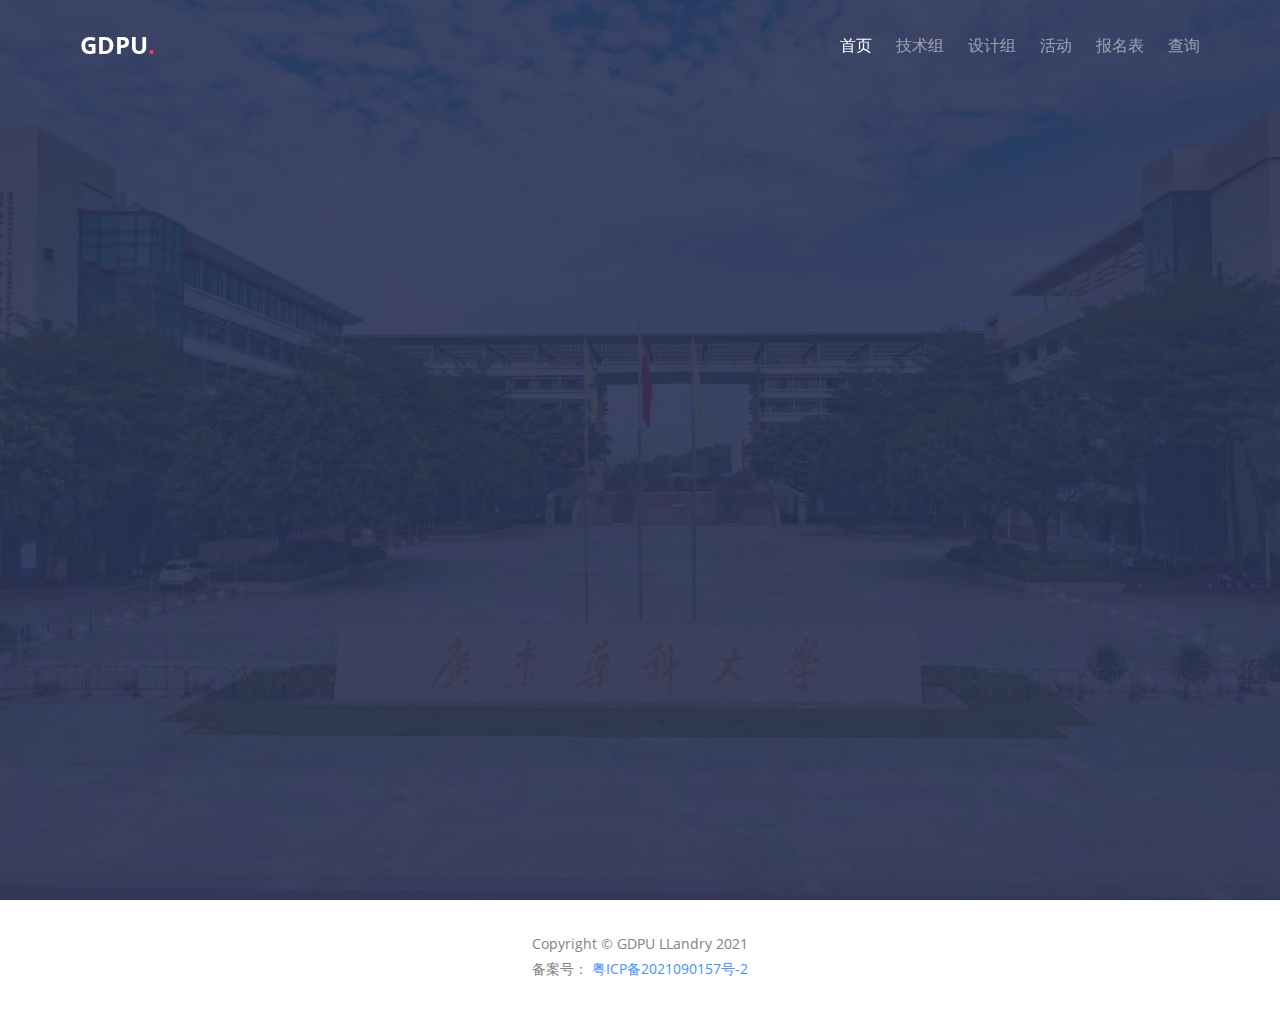
<file: index.html>
<!DOCTYPE HTML>

<html>
	<head>
	<meta charset="utf-8">
	<meta http-equiv="X-UA-Compatible" content="IE=edge">
	<title>GDPU融媒体中心</title>
	<meta name="viewport" content="width=device-width, initial-scale=1">

	<link href="woff2/woff2.css" rel="stylesheet">
	
	<!-- Animate.css -->
	<link rel="stylesheet" href="css/animate.css">
	<!-- Icomoon Icon Fonts-->
	<link rel="stylesheet" href="css/icomoon.css">
	<!-- Bootstrap  -->
	<link rel="stylesheet" href="css/bootstrap.css">

	<!-- Magnific Popup -->
	<link rel="stylesheet" href="css/magnific-popup.css">

	<!-- Theme style  -->
	<link rel="stylesheet" href="css/style.css">

	<!-- Modernizr JS -->
	<script src="js/modernizr-2.6.2.min.js"></script>
	<!-- FOR IE9 below -->
	<!--[if lt IE 9]>
	<script src="js/respond.min.js"></script>
	<![endif]-->

	</head>
	<body>
		
	<div class="fh5co-loader"></div>
	
	<div id="page">
<!--		导航栏-->
		<nav class="fh5co-nav" role="navigation">
			<div class="container">
				<div class="row">
					<div class="col-xs-4 text-left">
						<div id="fh5co-logo"><a href="index.html">GDPU<span>.</span></a></div>
					</div>
					<div class="col-xs-8 text-right menu-1">
						<ul>
							<li class="active"><a href="index.html">首页</a></li>
							<li><a href="technology.html">技术组</a></li>
							<li><a href="design.html">设计组</a></li>
							<li><a href="activity.html">活动</a></li>
							<li><a href="signUp.html">报名表</a></li>
							<li><a href="search.html">查询</a></li>
						</ul>
					</div>
				</div>

			</div>
		</nav>
<!--上部-->
	<header id="fh5co-header" class="fh5co-cover" role="banner" style="background-image:url(images/img_bg_1.jpg);" data-stellar-background-ratio="0.5">
		<div class="overlay" ></div>
		<div class="container" style="position: relative; margin-top: -30px">
			<div class="row">
				<div class="col-md-7 text-left">
					<div class="display-t">
						<div class="display-tc animate-box" data-animate-effect="fadeInUp">
							<h1 class="mb30" style="padding-top: 50px">广东药科大学校团委</h1>
							<h2 class="mb30" style="font-size: 15px; margin-top: -20px; color: rgb(200,200,200)">Youth League Committee of Guangdong Pharmaceutical University</h2>
							<h1 class="mb30">融媒体中心</h1>
							<h2 class="mb30" style="margin-top: -20px; color: rgb(200,200,200)">Media Convergence Center</h2>
							<p>
								<a href="signUp.html" class="btn btn-primary" style="position: relative;margin-left: 10px;font-weight: bold; background-color: #00b6ff">Join us</a>
								<div class="row container">
									<a class="link-watch ">手机版点击右上角查看更多信息</a>
								</div>

							</p>
						</div>
					</div>
				</div>
			</div>
		</div>
	</header>

<!--底端-->
		<footer id="fh5co-footer" role="contentinfo" style="padding-top: 30px; padding-bottom: 10px">
			<div class="container">
				<div class="row copyright">
					<div class="col-md-12 text-center">
						<p>
							<small>Copyright &copy; GDPU LLandry 2021</small>
							<small class="block">
								备案号：
								<a href="https://beian.miit.gov.cn/" target="_blank" style="color: #4791ff">粤ICP备2021090157号-2</a>
							</small>
						</p>

					</div>
				</div>

			</div>
		</footer>
	</div>


	<!-- jQuery -->
	<script src="js/jquery/jquery.min.js"></script>
	<!-- jQuery Easing -->
	<script src="js/jquery/jquery.easing.1.3.js"></script>
	<!-- Bootstrap -->
	<script src="js/bootstrap/bootstrap.min.js"></script>
	<!-- Waypoints -->
	<script src="js/jquery/jquery.waypoints.min.js"></script>
	<!-- countTo -->
	<script src="js/jquery/jquery.countTo.js"></script>
	<!-- Magnific Popup -->
	<script src="js/jquery/jquery.magnific-popup.min.js"></script>
	<script src="js/magnific-popup-options.js"></script>
	<!-- Stellar -->
	<script src="js/jquery/jquery.stellar.min.js"></script>
	<!-- Main -->
	<script src="js/main.js"></script>

	</body>
</html>
</file>
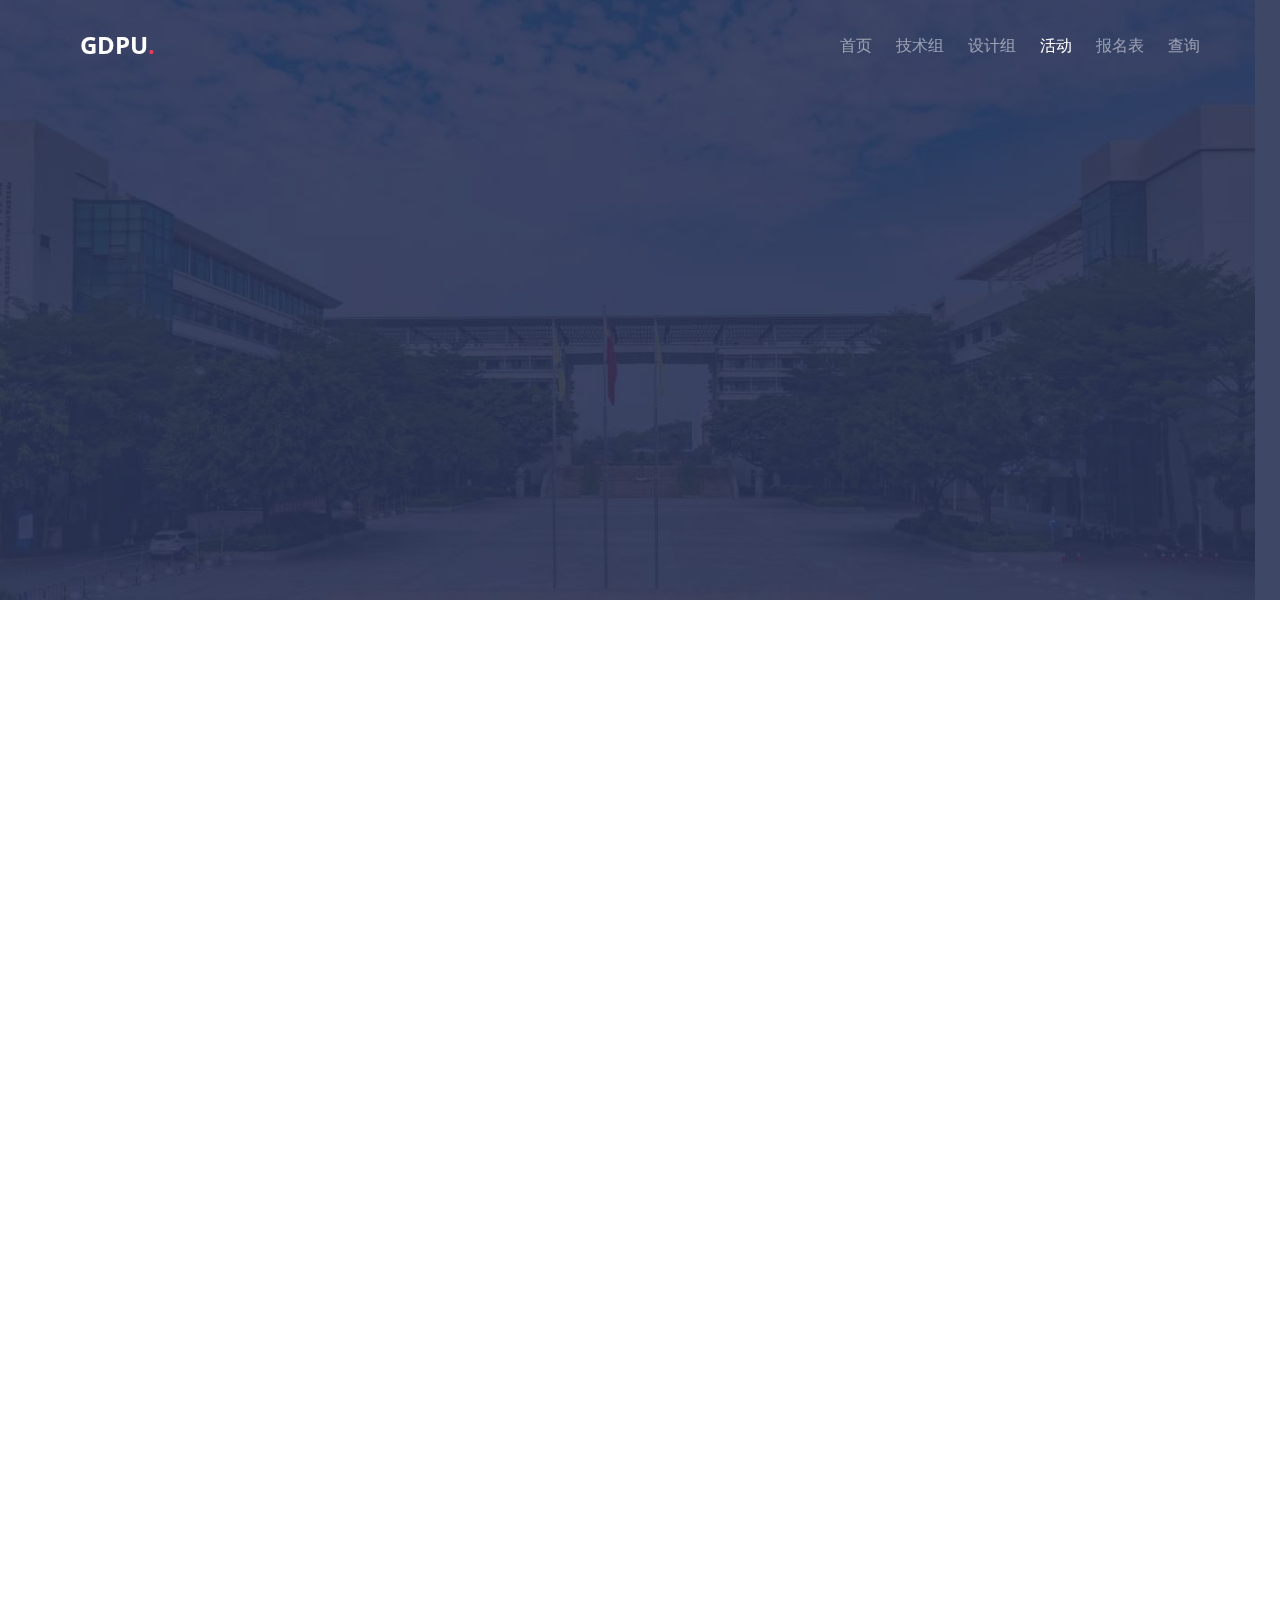
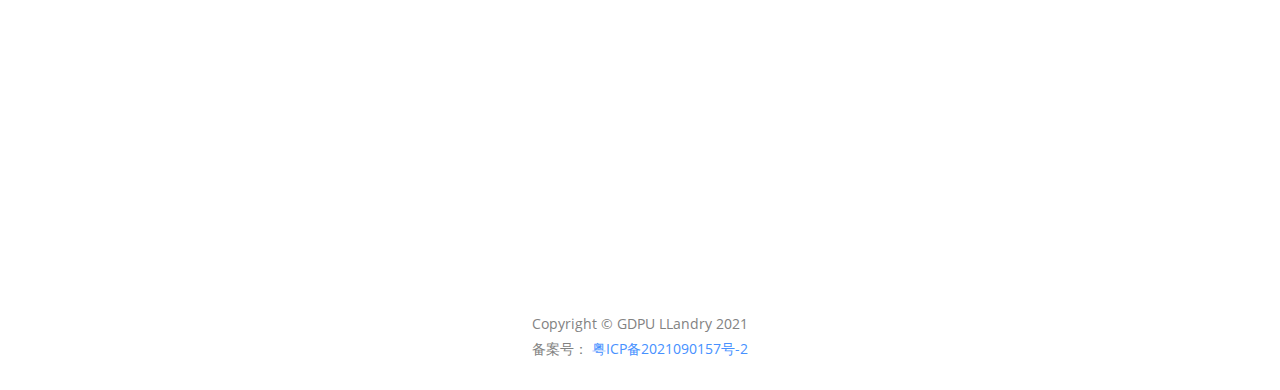
<file: activity.html>
<!DOCTYPE HTML>

<html>
	<head>
	<meta charset="utf-8">
	<meta http-equiv="X-UA-Compatible" content="IE=edge">
	<title>GDPU融媒体中心</title>
	<meta name="viewport" content="width=device-width, initial-scale=1">

	<link href="woff2/woff2.css" rel="stylesheet">
	
	<!-- Animate.css -->
	<link rel="stylesheet" href="css/animate.css">
	<!-- Icomoon Icon Fonts-->
	<link rel="stylesheet" href="css/icomoon.css">
	<!-- Bootstrap  -->
	<link rel="stylesheet" href="css/bootstrap.css">

	<!-- Magnific Popup -->
	<link rel="stylesheet" href="css/magnific-popup.css">

	<!-- Theme style  -->
	<link rel="stylesheet" href="css/style.css">

	<style>
		.blueColor{
			color: #4b87ff !important;
			margin-right: 20px !important;
		}
	</style>

	<!-- Modernizr JS -->
	<script src="js/modernizr-2.6.2.min.js"></script>
	<!-- FOR IE9 below -->
	<!--[if lt IE 9]>
	<script src="js/respond.min.js"></script>
	<![endif]-->

	</head>
	<body>
		
		<div class="fh5co-loader"></div>
	
		<div id="page">
			<nav class="fh5co-nav" role="navigation">
				<div class="container">
					<div class="row">
						<div class="col-xs-4 text-left">
							<div id="fh5co-logo"><a href="index.html">GDPU<span>.</span></a></div>
						</div>
						<div class="col-xs-8 text-right menu-1">
							<ul>
								<li><a href="index.html">首页</a></li>
								<li><a href="technology.html">技术组</a></li>
								<li><a href="design.html">设计组</a></li>
								<li class="active"><a href="activity.html">活动</a></li>
								<li><a href="signUp.html">报名表</a></li>
								<li><a href="search.html">查询</a></li>
							</ul>
						</div>
					</div>
				</div>
			</nav>
		<header id="fh5co-header" class="fh5co-cover fh5co-cover-sm" role="banner" style="background-image:url(images/img_bg_1.jpg);" data-stellar-background-ratio="0.5">
			<div class="overlay"></div>
			<div class="container">
				<div class="row">
					<div class="col-md-7 text-left">
						<div class="display-t">
							<div class="display-tc animate-box" data-animate-effect="fadeInUp">
								<h1 class="mb30" style="font-weight: bolder">Daily activities</h1>
							</div>
						</div>
					</div>
				</div>
			</div>
		</header>

			<div id="fh5co-project" style="padding-bottom: 0">
				<div class="container">
					<div class="row row-pb-md">
						<div class="col-md-8 col-md-offset-2 text-left fh5co-heading  animate-box">
							<span style="font-size: 20px">How do we play</span>
							<h2>团建活动照片</h2>
							<p>Here are some pictures of our activities this year</p>
						</div>
					</div>

					<div class="row">
						<div class="col-md-4 col-sm-6 fh5co-project animate-box" data-animate-effect="fadeIn">
							<a>
								<img src="images/activity_small/0.jpg" alt="Free HTML5 Website Template" class="img-responsive">
								<div class="fh5co-copy text-center">
									<h3 class="blueColor">火锅</h3>
									<p class="blueColor">Hot Pot</p>
								</div>
							</a>
						</div>
						<div class="col-md-4 col-sm-6 fh5co-project animate-box" data-animate-effect="fadeIn">
							<a>
								<img src="images/activity_small/1.jpg" alt="Free HTML5 Website Template" class="img-responsive">
								<div class="fh5co-copy text-center">
									<h3 class="blueColor">蜜雪冰城</h3>
									<p class="blueColor">Snow Ice City</p>
								</div>
							</a>
						</div>
						<div class="col-md-4 col-sm-6 fh5co-project animate-box" data-animate-effect="fadeIn">
							<a>
								<img src="images/activity_small/2.jpg" alt="Free HTML5 Website Template" class="img-responsive">
								<div class="fh5co-copy text-center">
									<h3 class="blueColor">第一次团建</h3>
									<p class="blueColor">League building</p>
								</div>
							</a>
						</div>

						<div class="col-md-4 col-sm-6 fh5co-project animate-box" data-animate-effect="fadeIn">
							<a>
								<img src="images/activity_small/3.jpg" alt="Free HTML5 Website Template" class="img-responsive">
								<div class="fh5co-copy text-center">
									<h3 class="blueColor">团委会议</h3>
									<p class="blueColor">Meeting</p>
								</div>
							</a>
						</div>
						<div class="col-md-4 col-sm-6 fh5co-project animate-box" data-animate-effect="fadeIn">
							<a>
								<img src="images/activity_small/4.jpg" alt="Free HTML5 Website Template" class="img-responsive">
								<div class="fh5co-copy text-center">
									<h3 class="blueColor">女生节</h3>
									<p class="blueColor">Girls' Day</p>
								</div>
							</a>
						</div>
						<div class="col-md-4 col-sm-6 fh5co-project animate-box" data-animate-effect="fadeIn">
							<a>
								<img src="images/activity_small/5.jpg" alt="Free HTML5 Website Template" class="img-responsive">
								<div class="fh5co-copy text-center">
									<h3 class="blueColor">女生节</h3>
									<p class="blueColor">Girls' Day</p>
								</div>
							</a>
						</div>

						<div class="col-md-4 col-sm-6 fh5co-project animate-box" data-animate-effect="fadeIn">
							<a>
								<img src="images/activity_small/6.jpg" alt="Free HTML5 Website Template" class="img-responsive">
								<div class="fh5co-copy text-center">
									<h3 class="blueColor">第二次团建</h3>
									<p class="blueColor">League building</p>
								</div>
							</a>
						</div>

						<div class="col-md-4 col-sm-6 fh5co-project animate-box" data-animate-effect="fadeIn">
							<a>
								<img src="images/activity_small/7.jpg" alt="Free HTML5 Website Template" class="img-responsive">
								<div class="fh5co-copy text-center">
									<h3 class="blueColor">男生节</h3>
									<p class="blueColor">Boys' Day</p>
								</div>
							</a>
						</div>

						<div class="col-md-4 col-sm-6 fh5co-project animate-box" data-animate-effect="fadeIn">
							<a>
								<img src="images/activity_small/8.jpg" alt="Free HTML5 Website Template" class="img-responsive">
								<div class="fh5co-copy text-center">
									<h3 class="blueColor">烧烤</h3>
									<p class="blueColor">Barbecue</p>
								</div>
							</a>
						</div>
					</div>
				</div>
			</div>




			<footer id="fh5co-footer" role="contentinfo" style="padding-top: 30px; padding-bottom: 10px">
				<div class="container">
					<div class="row copyright">
						<div class="col-md-12 text-center">
							<p>
								<small>Copyright &copy; GDPU LLandry 2021</small>
								<small class="block">
									备案号：
									<a href="https://beian.miit.gov.cn/" target="_blank" style="color: #4791ff">粤ICP备2021090157号-2</a>
								</small>
							</p>

						</div>
					</div>

				</div>
			</footer>
		</div>

	<div class="gototop js-top">
		<a href="#" class="js-gotop"><i class="icon-arrow-up"></i></a>
	</div>
	
	<!-- jQuery -->
	<script src="js/jquery/jquery.min.js"></script>
	<!-- jQuery Easing -->
	<script src="js/jquery/jquery.easing.1.3.js"></script>
	<!-- Bootstrap -->
	<script src="js/bootstrap/bootstrap.min.js"></script>
	<!-- Waypoints -->
	<script src="js/jquery/jquery.waypoints.min.js"></script>
	<!-- countTo -->
	<script src="js/jquery/jquery.countTo.js"></script>
	<!-- Magnific Popup -->
	<script src="js/jquery/jquery.magnific-popup.min.js"></script>
	<script src="js/magnific-popup-options.js"></script>
	<!-- Stellar -->
	<script src="js/jquery/jquery.stellar.min.js"></script>
	<!-- Main -->
	<script src="js/main.js"></script>


	</body>
</html>
</file>
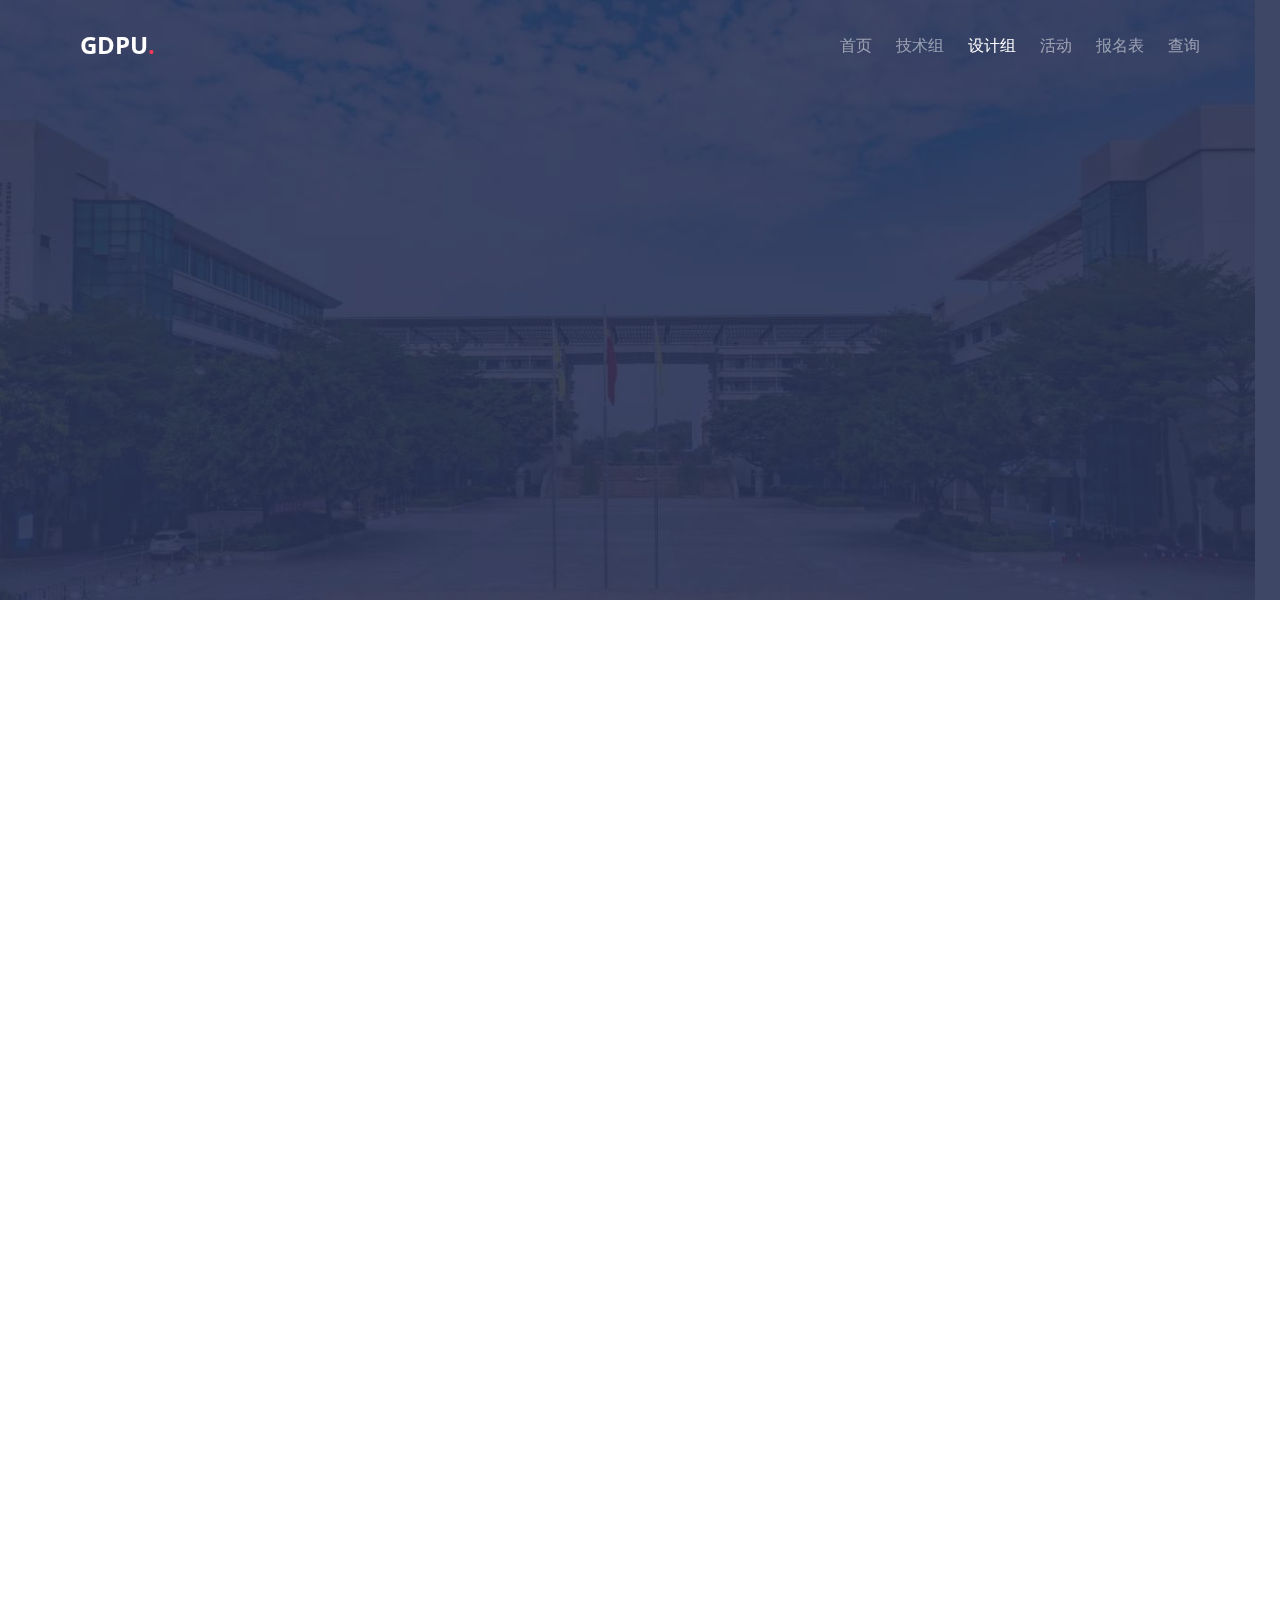
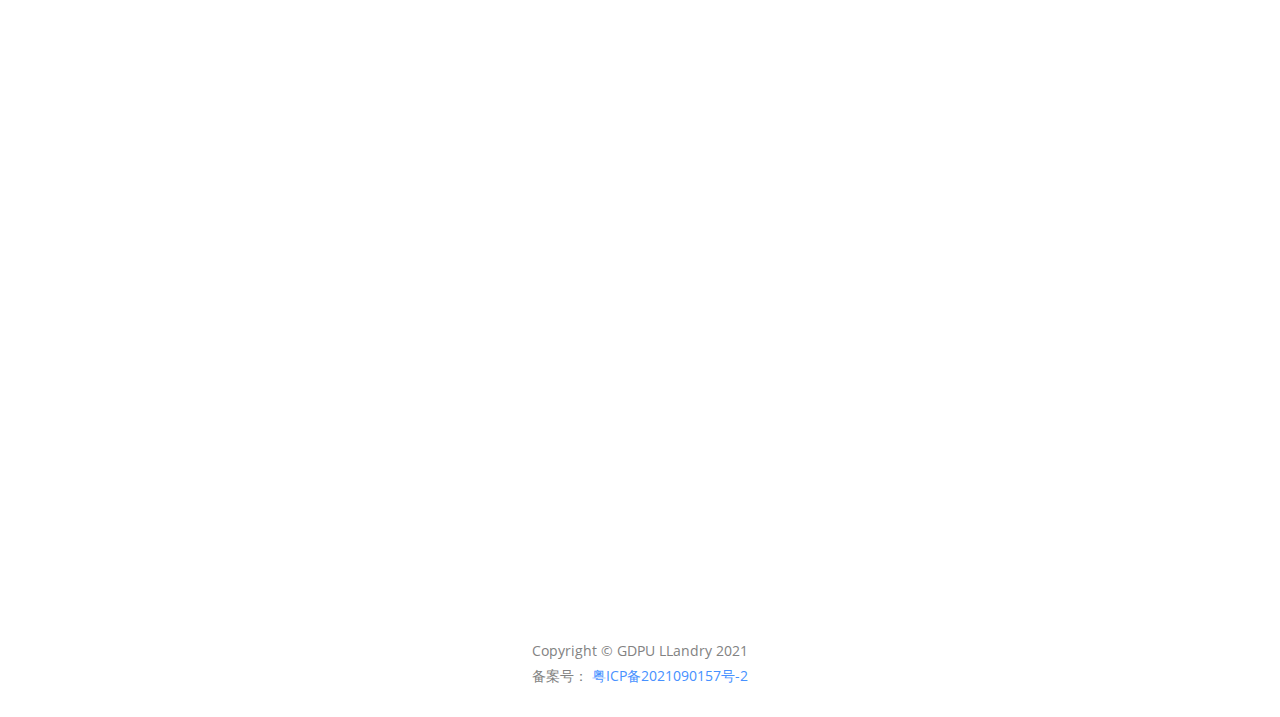
<file: design.html>
<!DOCTYPE HTML>

<html>
	<head>
	<meta charset="utf-8">
	<meta http-equiv="X-UA-Compatible" content="IE=edge">
	<title>GDPU融媒体中心</title>
	<meta name="viewport" content="width=device-width, initial-scale=1">

	<link href="woff2/woff2.css" rel="stylesheet">
	
	<!-- Animate.css -->
	<link rel="stylesheet" href="css/animate.css">
	<!-- Icomoon Icon Fonts-->
	<link rel="stylesheet" href="css/icomoon.css">
	<!-- Bootstrap  -->
	<link rel="stylesheet" href="css/bootstrap.css">

	<!-- Magnific Popup -->
	<link rel="stylesheet" href="css/magnific-popup.css">

	<!-- Theme style  -->
	<link rel="stylesheet" href="css/style.css">

	<style>
		.blueColor{
			color: #4b87ff !important;
			margin-right: 20px !important;
		}
	</style>

	<!-- Modernizr JS -->
	<script src="js/modernizr-2.6.2.min.js"></script>
	<!-- FOR IE9 below -->
	<!--[if lt IE 9]>
	<script src="js/respond.min.js"></script>
	<![endif]-->



	</head>
	<body>
		
	<div class="fh5co-loader"></div>
	
	<div id="page">
		<nav class="fh5co-nav" role="navigation">
			<div class="container">
				<div class="row">
					<div class="col-xs-4 text-left">
						<div id="fh5co-logo"><a href="index.html">GDPU<span>.</span></a></div>
					</div>
					<div class="col-xs-8 text-right menu-1">
						<ul>
							<li><a href="index.html">首页</a></li>
							<li><a href="technology.html">技术组</a></li>
							<li class="active"><a href="design.html">设计组</a></li>
							<li><a href="activity.html">活动</a></li>
							<li><a href="signUp.html">报名表</a></li>
							<li><a href="search.html">查询</a></li>
						</ul>
					</div>
				</div>

			</div>
		</nav>

	<header id="fh5co-header" class="fh5co-cover fh5co-cover-sm" role="banner" style="background-image:url(images/img_bg_1.jpg);" data-stellar-background-ratio="0.5">
		<div class="overlay"></div>
		<div class="container">
			<div class="row">
				<div class="col-md-7 text-left">
					<div class="display-t">
						<div class="display-tc animate-box" data-animate-effect="fadeInUp">
							<h1 class="mb30" style="font-weight: bolder">Design group</h1>
						</div>
					</div>
				</div>
			</div>
		</div>
	</header>

	

	<div id="fh5co-project" style="padding-bottom: 0">
		<div class="container">
			<div class="row row-pb-md">
				<div class="col-md-8 col-md-offset-2 text-left fh5co-heading  animate-box">
					<span style="font-size: 20px">Want can we do</span>
					<h2>设计组作品展示</h2>
					<p>In the design group, we will teach you how to use PS to design and <br>beautify your own works</p>
				</div>
			</div>

			<div class="row">
				<div class="col-md-4 col-sm-6 fh5co-project animate-box" data-animate-effect="fadeIn">
					<a>
						<img src="images/design_small/1.jpg" alt="Free HTML5 Website Template" class="img-responsive center-block">
						<div class="fh5co-copy text-center">
							<h3 class="blueColor">海报设计</h3>
							<p class="blueColor">Poster Design</p>
						</div>
					</a>
				</div>
				<div class="col-md-4 col-sm-6 fh5co-project animate-box" data-animate-effect="fadeIn">
					<a>
						<img src="images/design_small/2.jpg" alt="Free HTML5 Website Template" class="img-responsive center-block">
						<div class="fh5co-copy text-center">
							<h3 class="blueColor">调色</h3>
							<p class="blueColor">Color matching</p>
						</div>
					</a>
				</div>
				<div class="col-md-4 col-sm-6 fh5co-project animate-box" data-animate-effect="fadeIn">
					<a><img src="images/design_small/3.jpg" alt="Free HTML5 Website Template" class="img-responsive center-block">
						<div class="fh5co-copy text-center">
							<h3 class="blueColor">小程序设计</h3>
							<p class="blueColor">Applet Design</p>
						</div>
					</a>
				</div>

				<div class="col-md-4 col-sm-6 fh5co-project animate-box" data-animate-effect="fadeIn">
					<a><img src="images/design_small/4.jpg" alt="Free HTML5 Website Template" class="img-responsive center-block">
						<div class="fh5co-copy text-center">
							<h3  class="blueColor">小程序设计</h3>
							<p  class="blueColor">Applet Design</p>
						</div>
					</a>
				</div>
				<div class="col-md-4 col-sm-6 fh5co-project animate-box" data-animate-effect="fadeIn">
					<a><img src="images/design_small/5.jpg" alt="Free HTML5 Website Template" class="img-responsive center-block">
						<div class="fh5co-copy text-center">
							<h3  class="blueColor">创意效果</h3>
							<p  class="blueColor">Creative effect</p>
						</div>
					</a>
				</div>
				<div class="col-md-4 col-sm-6 fh5co-project animate-box" data-animate-effect="fadeIn">
					<a>
						<img src="images/design_small/6.jpg" alt="Free HTML5 Website Template" class="img-responsive center-block">
						<div class="fh5co-copy text-center">
							<h3 class="blueColor">创意效果</h3>
							<p class="blueColor">Creative effect</p>
						</div>
					</a>
				</div>

				<div class="col-md-4 col-sm-6 fh5co-project animate-box" data-animate-effect="fadeIn">
					<a>
						<img src="images/design_small/7.jpg" alt="Free HTML5 Website Template" class="img-responsive center-block">
						<div class="fh5co-copy text-center">
							<h3  class="blueColor">海报设计</h3>
							<p  class="blueColor">Poster Design</p>
						</div>
					</a>
				</div>
				<div class="col-md-4 col-sm-6 fh5co-project animate-box" data-animate-effect="fadeIn">
					<a>
						<img src="images/design_small/8.jpg" alt="Free HTML5 Website Template" class="img-responsive center-block">
						<div class="fh5co-copy text-center">
							<h3  class="blueColor">字体设计</h3>
							<p  class="blueColor">Font design</p>
						</div>
					</a>
				</div>
				<div class="col-md-4 col-sm-6 fh5co-project animate-box" data-animate-effect="fadeIn">
					<a>
						<img src="images/design_small/9.jpg" alt="Free HTML5 Website Template" class="img-responsive center-block">
						<div class="fh5co-copy text-center">
							<h3 class="blueColor">网页设计</h3>
							<p class="blueColor">Web Design</p>
						</div>
					</a>
				</div>

				<div class="col-md-4 col-sm-6 fh5co-project animate-box" data-animate-effect="fadeIn">
					<a>
						<img src="images/design_small/10.jpg" alt="Free HTML5 Website Template" class="img-responsive center-block">
						<div class="fh5co-copy text-center">
							<h3 class="blueColor">网页设计</h3>
							<p class="blueColor">Web Design</p>
						</div>
					</a>
				</div>
				<div class="col-md-4 col-sm-6 fh5co-project animate-box" data-animate-effect="fadeIn">
					<a>
						<img src="images/design_small/11.jpg" alt="Free HTML5 Website Template" class="img-responsive center-block">
						<div class="fh5co-copy text-center">
							<h3  class="blueColor">插画设计</h3>
							<p class="blueColor">Illustration design</p>
						</div>
					</a>
				</div>
				<div class="col-md-4 col-sm-6 fh5co-project animate-box" data-animate-effect="fadeIn">
					<a>
						<img src="images/design_small/12.jpg" alt="Free HTML5 Website Template" class="img-responsive center-block">
						<div class="fh5co-copy text-center">
							<h3 class="blueColor">插画设计</h3>
							<p class="blueColor">Illustration design</p>
						</div>
					</a>
				</div>



			</div>
		</div>
		
	</div>




		<footer id="fh5co-footer" role="contentinfo" style="padding-top: 30px; padding-bottom: 10px">
			<div class="container">
				<div class="row copyright">
					<div class="col-md-12 text-center">
						<p>
							<small>Copyright &copy; GDPU LLandry 2021</small>
							<small class="block">
								备案号：
								<a href="https://beian.miit.gov.cn/" target="_blank" style="color: #4791ff">粤ICP备2021090157号-2</a>
							</small>
						</p>

					</div>
				</div>

			</div>
		</footer>
	</div>

	<div class="gototop js-top">
		<a href="#" class="js-gotop"><i class="icon-arrow-up"></i></a>
	</div>
	
	<!-- jQuery -->
	<script src="js/jquery/jquery.min.js"></script>
	<!-- jQuery Easing -->
	<script src="js/jquery/jquery.easing.1.3.js"></script>
	<!-- Bootstrap -->
	<script src="js/bootstrap/bootstrap.min.js"></script>
	<!-- Waypoints -->
	<script src="js/jquery/jquery.waypoints.min.js"></script>
	<!-- countTo -->
	<script src="js/jquery/jquery.countTo.js"></script>
	<!-- Magnific Popup -->
	<script src="js/jquery/jquery.magnific-popup.min.js"></script>
	<script src="js/magnific-popup-options.js"></script>
	<!-- Stellar -->
	<script src="js/jquery/jquery.stellar.min.js"></script>
	<!-- Main -->
	<script src="js/main.js"></script>

	</body>
</html>
</file>
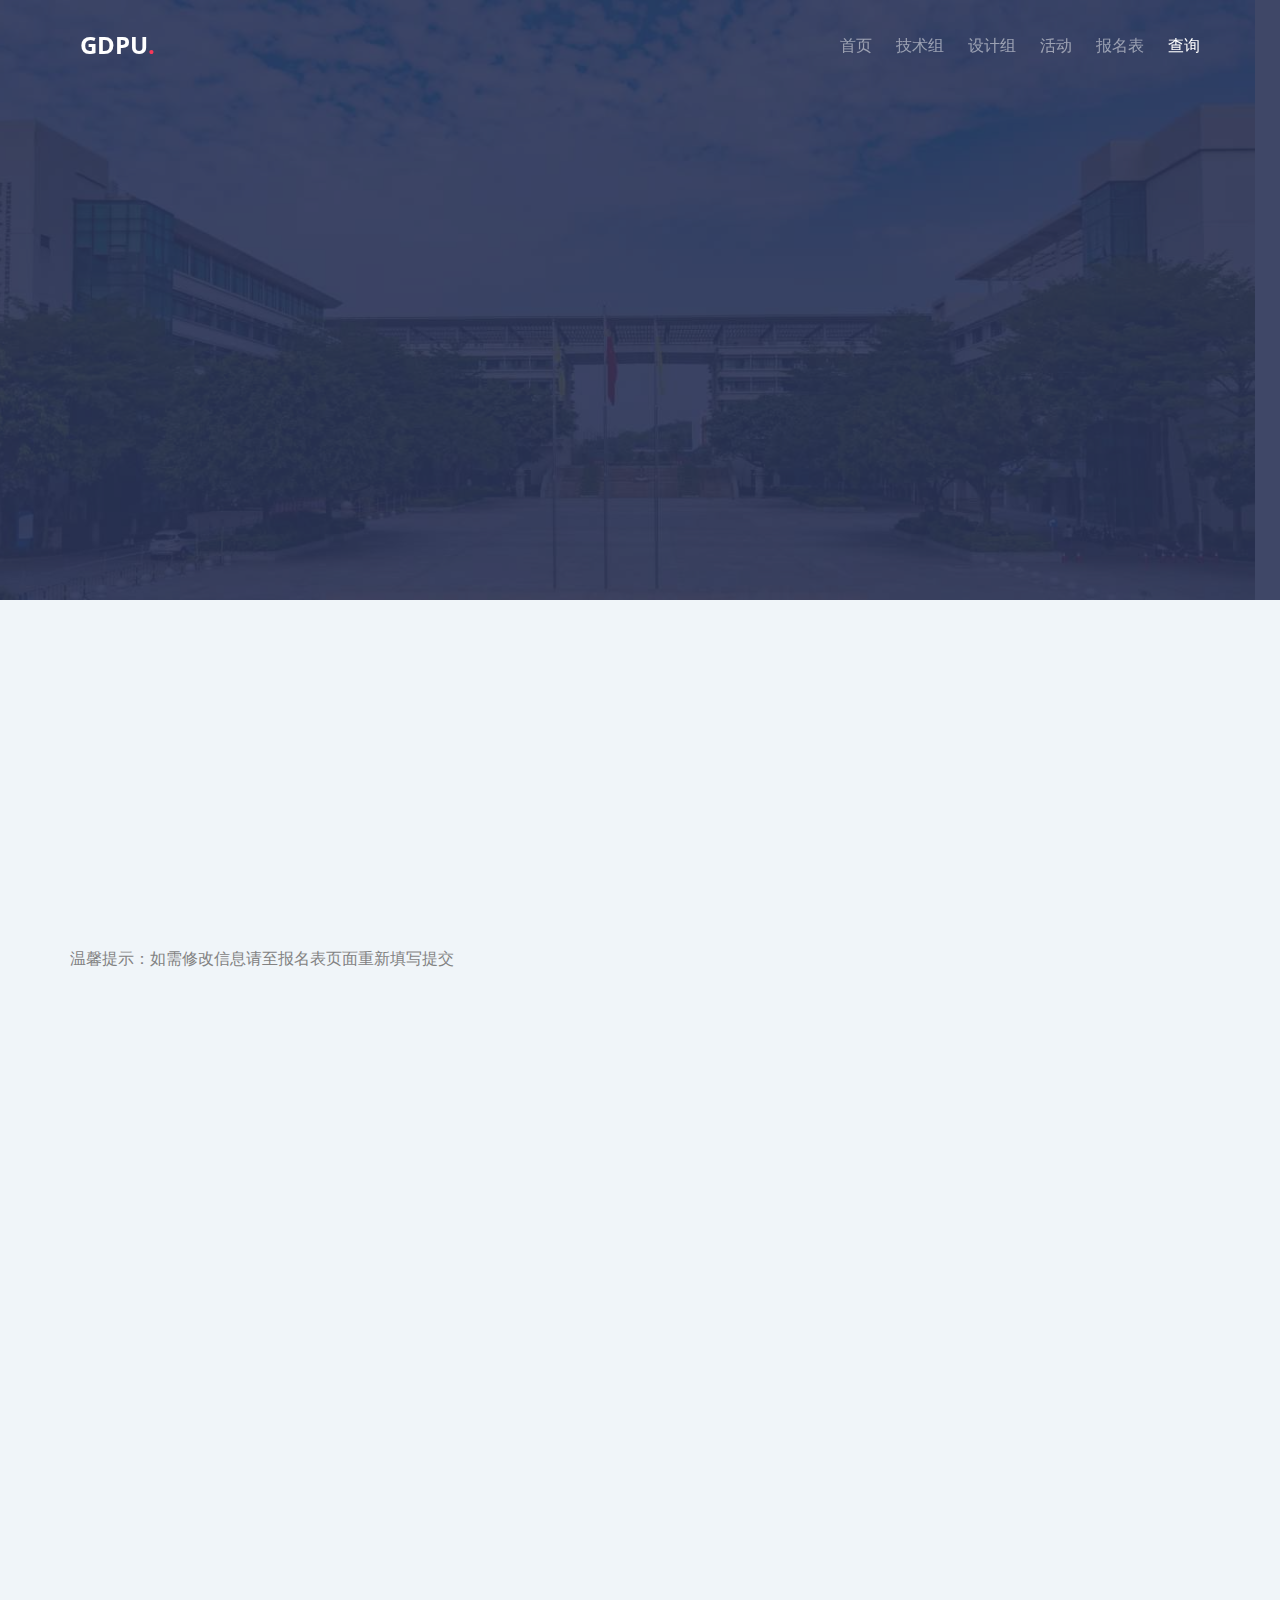
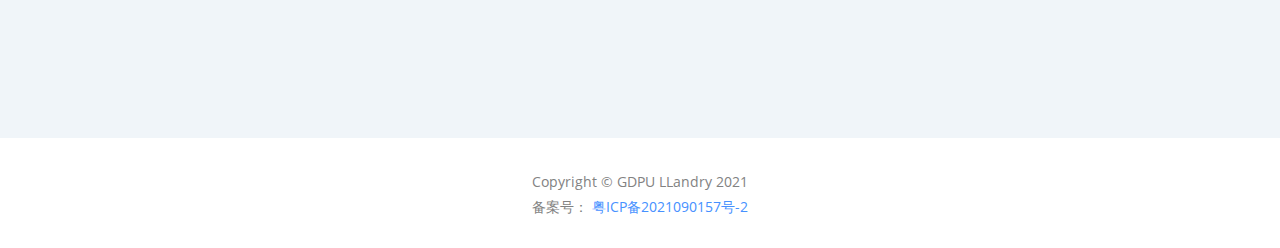
<file: search.html>
<!DOCTYPE HTML>

<html>
	<head>
	<meta charset="utf-8">
	<meta http-equiv="X-UA-Compatible" content="IE=edge">
	<title>GDPU融媒体中心</title>
	<meta name="viewport" content="width=device-width, initial-scale=1">

	<link href="woff2/woff2.css" rel="stylesheet">
	
	<!-- Animate.css -->
	<link rel="stylesheet" href="css/animate.css">
	<!-- Icomoon Icon Fonts-->
	<link rel="stylesheet" href="css/icomoon.css">
	<!-- Bootstrap  -->
	<link rel="stylesheet" href="css/bootstrap.css">

	<!-- Magnific Popup -->
	<link rel="stylesheet" href="css/magnific-popup.css">

	<!-- Theme style  -->
	<link rel="stylesheet" href="css/style.css">

	<link rel="stylesheet" href="css/toastr.min.css">

	<!-- Modernizr JS -->
	<script src="js/modernizr-2.6.2.min.js"></script>
	<!-- FOR IE9 below -->
	<!--[if lt IE 9]>
	<script src="js/respond.min.js"></script>
	<![endif]-->

	</head>
	<body>
		
	<div class="fh5co-loader"></div>
	
	<div id="page">
		<nav class="fh5co-nav" role="navigation">
			<div class="container">
				<div class="row">
					<div class="col-xs-4 text-left">
						<div id="fh5co-logo"><a href="index.html">GDPU<span>.</span></a></div>
					</div>
					<div class="col-xs-8 text-right menu-1">
						<ul>
							<li><a href="index.html">首页</a></li>
							<li><a href="technology.html">技术组</a></li>
							<li><a href="design.html">设计组</a></li>
							<li><a href="activity.html">活动</a></li>
							<li><a href="signUp.html">报名表</a></li>
							<li class="active"><a href="search.html">查询</a></li>
						</ul>
					</div>
				</div>

			</div>
		</nav>

		<!--头部开始-->

		<header id="fh5co-header" class="fh5co-cover fh5co-cover-sm" role="banner" style="background-image:url(images/img_bg_1.jpg);" data-stellar-background-ratio="0.5">
			<div class="overlay"></div>
			<div class="container" >
				<div class="row">
					<div class="col-md-7 text-left">
						<div class="display-t">
							<div class="display-tc animate-box" data-animate-effect="fadeInUp">
								<h1 class="mb30">报名查询系统</h1>
								<h2 class="mb30" style="font-size: 15px; margin-top: -20px; color: rgb(200,200,200)">Registration inquiry system</h2>
							</div>
						</div>
					</div>
				</div>
			</div>
		</header>

		<!--头部结束-->

	

	<div id="fh5co-blog" class="fh5co-bg-section">
		<div class="container">
			<div class="row animate-box row-pb-md" data-animate-effect="fadeInUp">
				<div class="col-md-8 col-md-offset-2 text-left fh5co-heading">
					<span>Search</span>
					<h2 style="font-size: 40px">输入手机号查询报名信息</h2>
					<p>Enter the mobile phone number to query the registration information</p>
				</div>
			</div>

			<p>温馨提示：如需修改信息请至报名表页面重新填写提交</p>
			<div class="row">
				<div class="col-md-4 col-sm-6 animate-box" data-animate-effect="fadeInUp">
					<div class="fh5co-post">
						<span class="fh5co-date">2021</span>
						<h3><a>电话</a></h3>
						<p style="height: 150px">
							<input type="text" id="sMyPhone" class="form-control" placeholder="Phone number">
							<input type="button" onclick="searchPhone()" value="提交" class="btn btn btn-primary" style="margin-top: 20px; background-color: #00b6ff; border: none">
						</p>
					</div>
				</div>
				<div class="col-md-4 col-sm-6 animate-box" data-animate-effect="fadeInUp">
					<div class="fh5co-post">
						<span class="fh5co-date">2021</span>
						<h3><a>姓名</a></h3>
						<p style="height: 150px" id="MyName">未查询到信息</p>
					</div>
				</div>
				<div class="clearfix visible-sm-block"></div>

				<div class="col-md-4 col-sm-6 animate-box" data-animate-effect="fadeInUp">
					<div class="fh5co-post">
						<span class="fh5co-date">2021</span>
						<h3><a>邮箱</a></h3>
						<p style="height: 150px" id="MyEmail">未查询到信息</p>
					</div>
				</div>

				<div class="clearfix visible-md-block"></div>

				<div class="col-md-4 col-sm-6 animate-box" data-animate-effect="fadeInUp">
					<div class="fh5co-post">
						<span class="fh5co-date">2021</span>
						<h3><a>意向部门</a></h3>
						<p style="height: 150px" id="MyPart">未查询到信息</p>
					</div>
				</div>

				<div class="clearfix visible-sm-block"></div>

				<div class="col-md-4 col-sm-6 animate-box" data-animate-effect="fadeInUp">
					<div class="fh5co-post">
						<span class="fh5co-date">2021</span>
						<h3><a>自我介绍</a></h3>
						<p style="height: 150px" id="MyAbout">未查询到信息</p>
					</div>
				</div>

				<div class="col-md-4 col-sm-6 animate-box" data-animate-effect="fadeInUp">
					<div class="fh5co-post">
						<span class="fh5co-date">2021</span>
						<h3><a>报名状态</a></h3>
						<p style="height: 50px; margin: 0" id="MyStatus">未查询到信息</p>
						<hr style="margin: 20px">
						<P style="height: 59px">温馨提示：后续面试信息将会通过短信或邮件通知，也可通过网站自助查询</P>
					</div>
				</div>
				
				<div class="clearfix visible-md-block"></div>


			</div>
		</div>
	</div>





		<footer id="fh5co-footer" role="contentinfo" style="padding-top: 30px; padding-bottom: 10px">
			<div class="container">
				<div class="row copyright">
					<div class="col-md-12 text-center">
						<p>
							<small>Copyright &copy; GDPU LLandry 2021</small>
							<small class="block">
								备案号：
								<a href="https://beian.miit.gov.cn/" target="_blank" style="color: #4791ff">粤ICP备2021090157号-2</a>
							</small>
						</p>

					</div>
				</div>

			</div>
		</footer>
	</div>

	<div class="gototop js-top">
		<a href="#" class="js-gotop"><i class="icon-arrow-up"></i></a>
	</div>
	
	<!-- jQuery -->
	<script src="js/jquery/jquery.min.js"></script>
	<!-- jQuery Easing -->
	<script src="js/jquery/jquery.easing.1.3.js"></script>
	<!-- Bootstrap -->
	<script src="js/bootstrap/bootstrap.min.js"></script>
	<!-- Waypoints -->
	<script src="js/jquery/jquery.waypoints.min.js"></script>
	<!-- countTo -->
	<script src="js/jquery/jquery.countTo.js"></script>
	<!-- Magnific Popup -->
	<script src="js/jquery/jquery.magnific-popup.min.js"></script>
	<script src="js/magnific-popup-options.js"></script>
	<!-- Stellar -->
	<script src="js/jquery/jquery.stellar.min.js"></script>
	<!-- Main -->
	<script src="js/main.js"></script>

<!--	自己的js-->
	<script src="js/personal/searchPhone.js"></script>

<!--	toastr通知-->
	<script src="js/toastr/toastr.min.js"></script>
	<script src="js/toastr/toastrConfig.js"></script>

	</body>
</html>
</file>
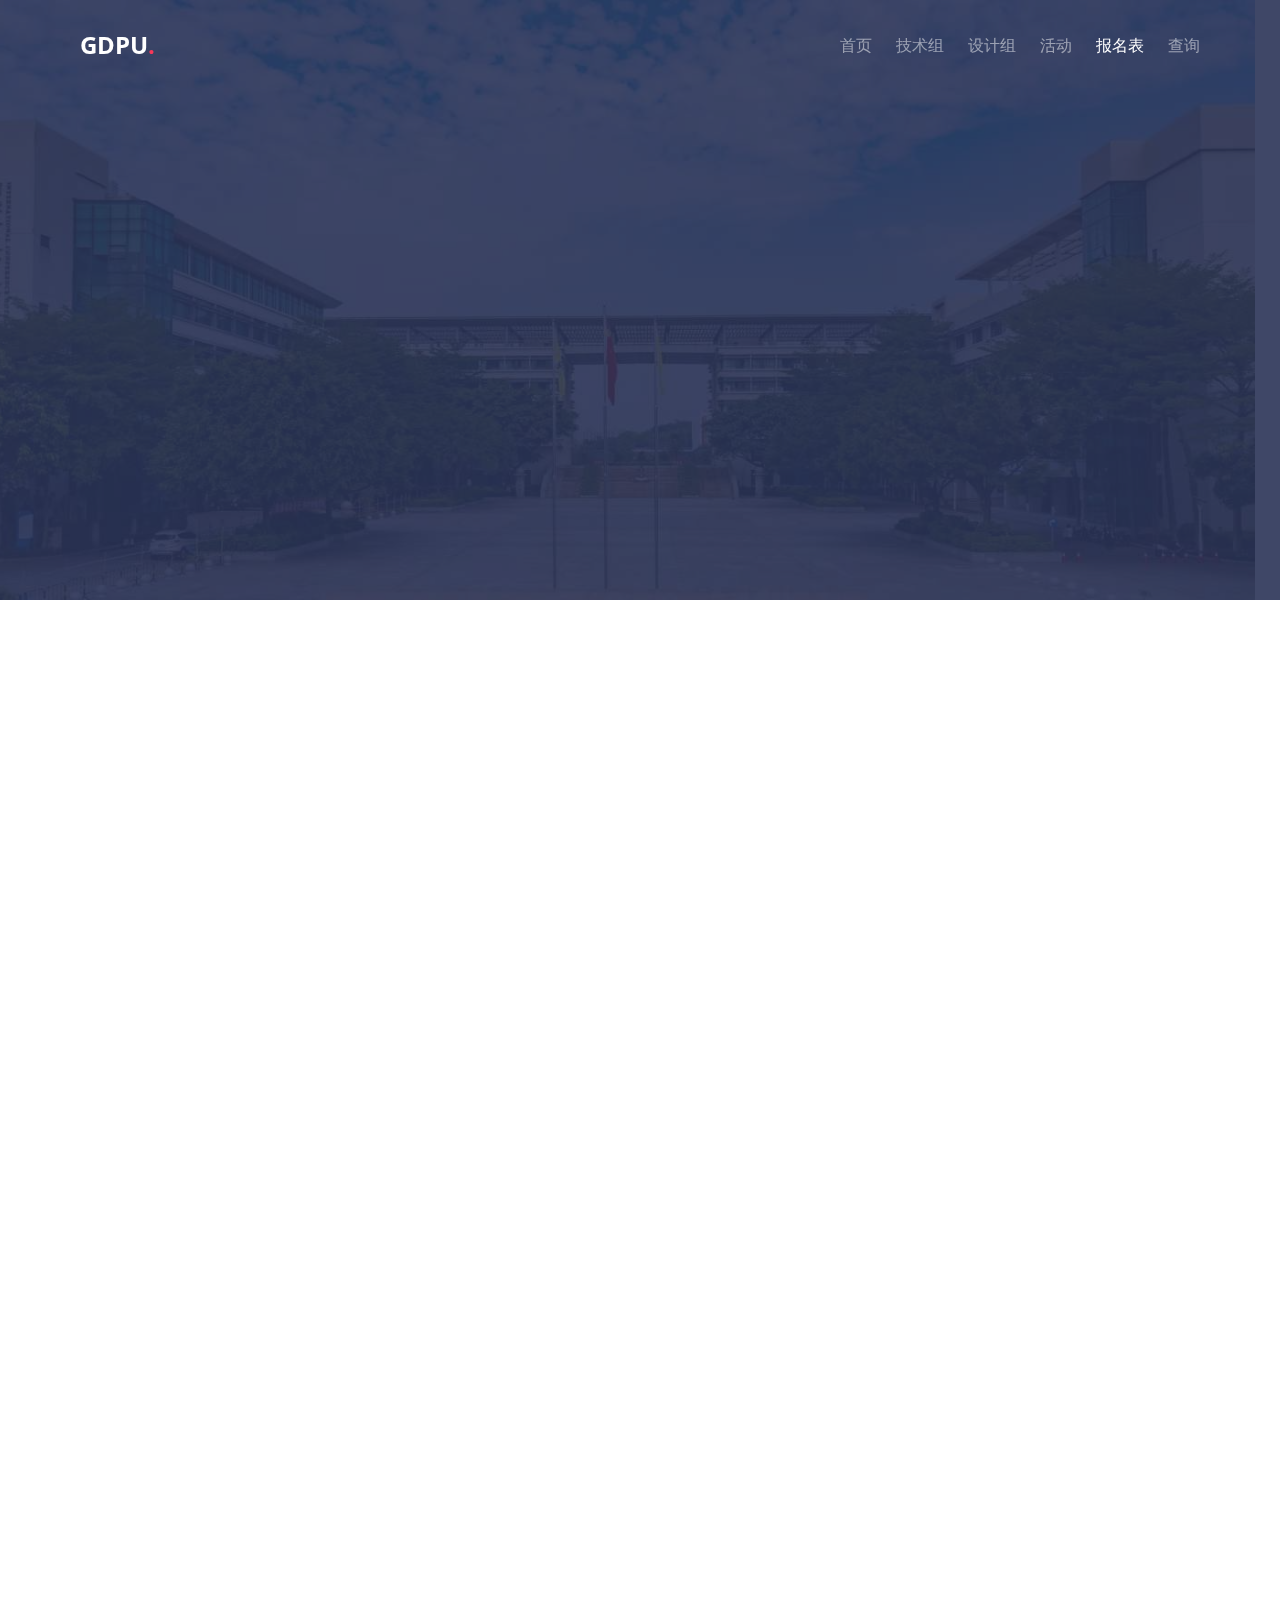
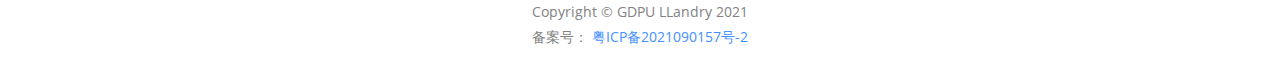
<file: signUp.html>
<!DOCTYPE HTML>

<html>
	<head>
	<meta charset="utf-8">
	<meta http-equiv="X-UA-Compatible" content="IE=edge">
	<title>GDPU融媒体中心</title>
	<meta name="viewport" content="width=device-width, initial-scale=1">

	<link href="woff2/woff2.css" rel="stylesheet">
	
	<!-- Animate.css -->
	<link rel="stylesheet" href="css/animate.css">
	<!-- Icomoon Icon Fonts-->
	<link rel="stylesheet" href="css/icomoon.css">
	<!-- Bootstrap  -->
	<link rel="stylesheet" href="css/bootstrap.css">

	<!-- Magnific Popup -->
	<link rel="stylesheet" href="css/magnific-popup.css">

	<!-- Theme style  -->
	<link rel="stylesheet" href="css/style.css">

<!--	Toastr通知提示插件	-->
	<link rel="stylesheet" href="css/toastr.min.css">

<!--		自己的css-->
	<link rel="stylesheet" href="backstage/assets/css/personal/newSignUp.css">

	<!-- Modernizr JS -->
	<script src="js/modernizr-2.6.2.min.js"></script>
	<!-- FOR IE9 below -->
	<!--[if lt IE 9]>
	<script src="js/respond.min.js"></script>
	<![endif]-->


	</head>
	<body>

<!--顶部导航栏-->

	<div class="fh5co-loader"></div>

	<div id="page">
		<nav class="fh5co-nav" role="navigation">
			<div class="container">
				<div class="row">
					<div class="col-xs-4 text-left">
						<div id="fh5co-logo"><a href="index.html">GDPU<span>.</span></a></div>
					</div>
					<div class="col-xs-8 text-right menu-1">
						<ul>
							<li><a href="index.html">首页</a></li>
							<li><a href="technology.html">技术组</a></li>
							<li><a href="design.html">设计组</a></li>
							<li><a href="activity.html">活动</a></li>
							<li class="active"><a href="signUp.html">报名表</a></li>
							<li><a href="search.html">查询</a></li>
						</ul>
					</div>
				</div>

			</div>
		</nav>

<!--顶部导航栏结束-->

<!--头部开始-->

		<header id="fh5co-header" class="fh5co-cover fh5co-cover-sm" role="banner" style="background-image:url(images/img_bg_1.jpg);" data-stellar-background-ratio="0.5">
			<div class="overlay"></div>
			<div class="container" >
				<div class="row">
					<div class="col-md-7 text-left">
						<div class="display-t">
							<div class="display-tc animate-box" data-animate-effect="fadeInUp">
								<h1 class="mb30">别看了,填表报名吧</h1>
								<h2 class="mb30" style="font-size: 15px; margin-top: -20px; color: rgb(200,200,200)">If you want to join us, please fill in the application form below</h2>
							</div>
						</div>
					</div>
				</div>
			</div>
		</header>

<!--头部结束-->

<!--主体开始-->

	<div id="fh5co-contact" style="padding-bottom: 0">
		<div class="container">
			<div class="row">
				<div class="col-md-5 col-md-push-1 animate-box">
					
					<div class="fh5co-contact-info">
						<h3>联系方式</h3>
						<ul>
							<li class="address">广东药科大学大学城校区<br>学生活动中心三楼</li>
							<li class="phone"><a href="tel://1234567920" style="color: #247cff">+86 00000</a></li>
							<li class="email"><a href="mailto:info@yoursite.com" style="color: #247cff">liang_09255@163.com</a></li>
							<li class="url"><a href="http://leonlandry.top" style="color: #247cff">leonlandry.top</a></li>
						</ul>
					</div>

				</div>
				<div class="col-md-6 animate-box">
					<h3 style="font-weight: bolder">Join us</h3>
					<form action="#">
						<div class="row form-group">
							<div class="col-md-6">
								<label for="myName">姓名</label>
								<input type="text" id="myName" class="form-control" placeholder="Name">
							</div>
							<div class="col-md-6">
								<label for="myPhone">电话</label>
								<input type="text" id="myPhone" class="form-control" placeholder="Phone number">

							</div>
						</div>

						<div class="row form-group">
							<div class="col-md-6">
								<label for="myCode">手机验证码</label>
								<input type="text" id="myCode" class="form-control" placeholder="Email Code">
							</div>
							<div class="col-md-4">
								<label for="codeButton">点击获取验证码</label>
								<input type="button" id="codeButton" disabled="disabled" value="发送验证码" class="btn form-control disabledBtn btn-primary " style="background-color: #00b6ff; border: none; margin: 0">
							</div>
						</div>

						<div class="row form-group">
							<div class="col-md-12">
								<label for="myEmail">邮箱</label>
								<input type="text" id="myEmail" class="form-control" placeholder="Email address">
							</div>
						</div>



						<div class="row form-group">
							<div class="col-md-12">
								<label for="myPart">意向部门（设计组/技术组）</label>
								<input type="text" id="myPart" class="form-control" placeholder="Intention department (Design group / Technical group)">
							</div>
						</div>

						<div class="row form-group">
							<div class="col-md-12">
								<label for="myAbout">自我介绍</label>
								<textarea name="message" id="myAbout" cols="30" rows="10" class="form-control" placeholder="Self-introduction"></textarea>
							</div>
						</div>
						<div class="form-group">
							<input type="button" value="Send Message" id="mySubmit" onclick="submitSignUp()" class="btn btn-lg btn-primary" style="background-color: #00b6ff; border: none">
						</div>

					</form>		
				</div>
			</div>
			
		</div>
	</div>

<!--主体结束-->

<!--底部开始		-->

		<footer id="fh5co-footer" role="contentinfo" style="padding-top: 30px; padding-bottom: 10px">
			<div class="container">
				<div class="row copyright">
					<div class="col-md-12 text-center">
						<p>
							<small>Copyright &copy; GDPU LLandry 2021</small>
							<small class="block">
								备案号：
								<a href="https://beian.miit.gov.cn/" target="_blank" style="color: #4791ff">粤ICP备2021090157号-2</a>
							</small>
						</p>

					</div>
				</div>

			</div>
		</footer>

<!--底部结束		-->

	</div>

	<div class="gototop js-top">
		<a href="#" class="js-gotop"><i class="icon-arrow-up"></i></a>
	</div>
	
	<!-- jQuery -->
	<script src="js/jquery/jquery.min.js"></script>
	<!-- jQuery Easing -->
	<script src="js/jquery/jquery.easing.1.3.js"></script>
	<!-- Bootstrap -->
	<script src="js/bootstrap/bootstrap.min.js"></script>
	<!-- Waypoints -->
	<script src="js/jquery/jquery.waypoints.min.js"></script>
	<!-- countTo -->
	<script src="js/jquery/jquery.countTo.js"></script>
	<!-- Magnific Popup -->
	<script src="js/jquery/jquery.magnific-popup.min.js"></script>
	<script src="js/magnific-popup-options.js"></script>
	<!-- Stellar -->
	<script src="js/jquery/jquery.stellar.min.js"></script>
	<!-- Main -->
	<script src="js/main.js"></script>

<!--	自己瞎写的js-->
	<script src="js/personal/signUp.js"></script>

<!--	Toastr通知提示插件-->
	<script src="js/toastr/toastr.min.js"></script>
	<script src="js/toastr/toastrConfig.js"></script>

	</body>
</html>
</file>
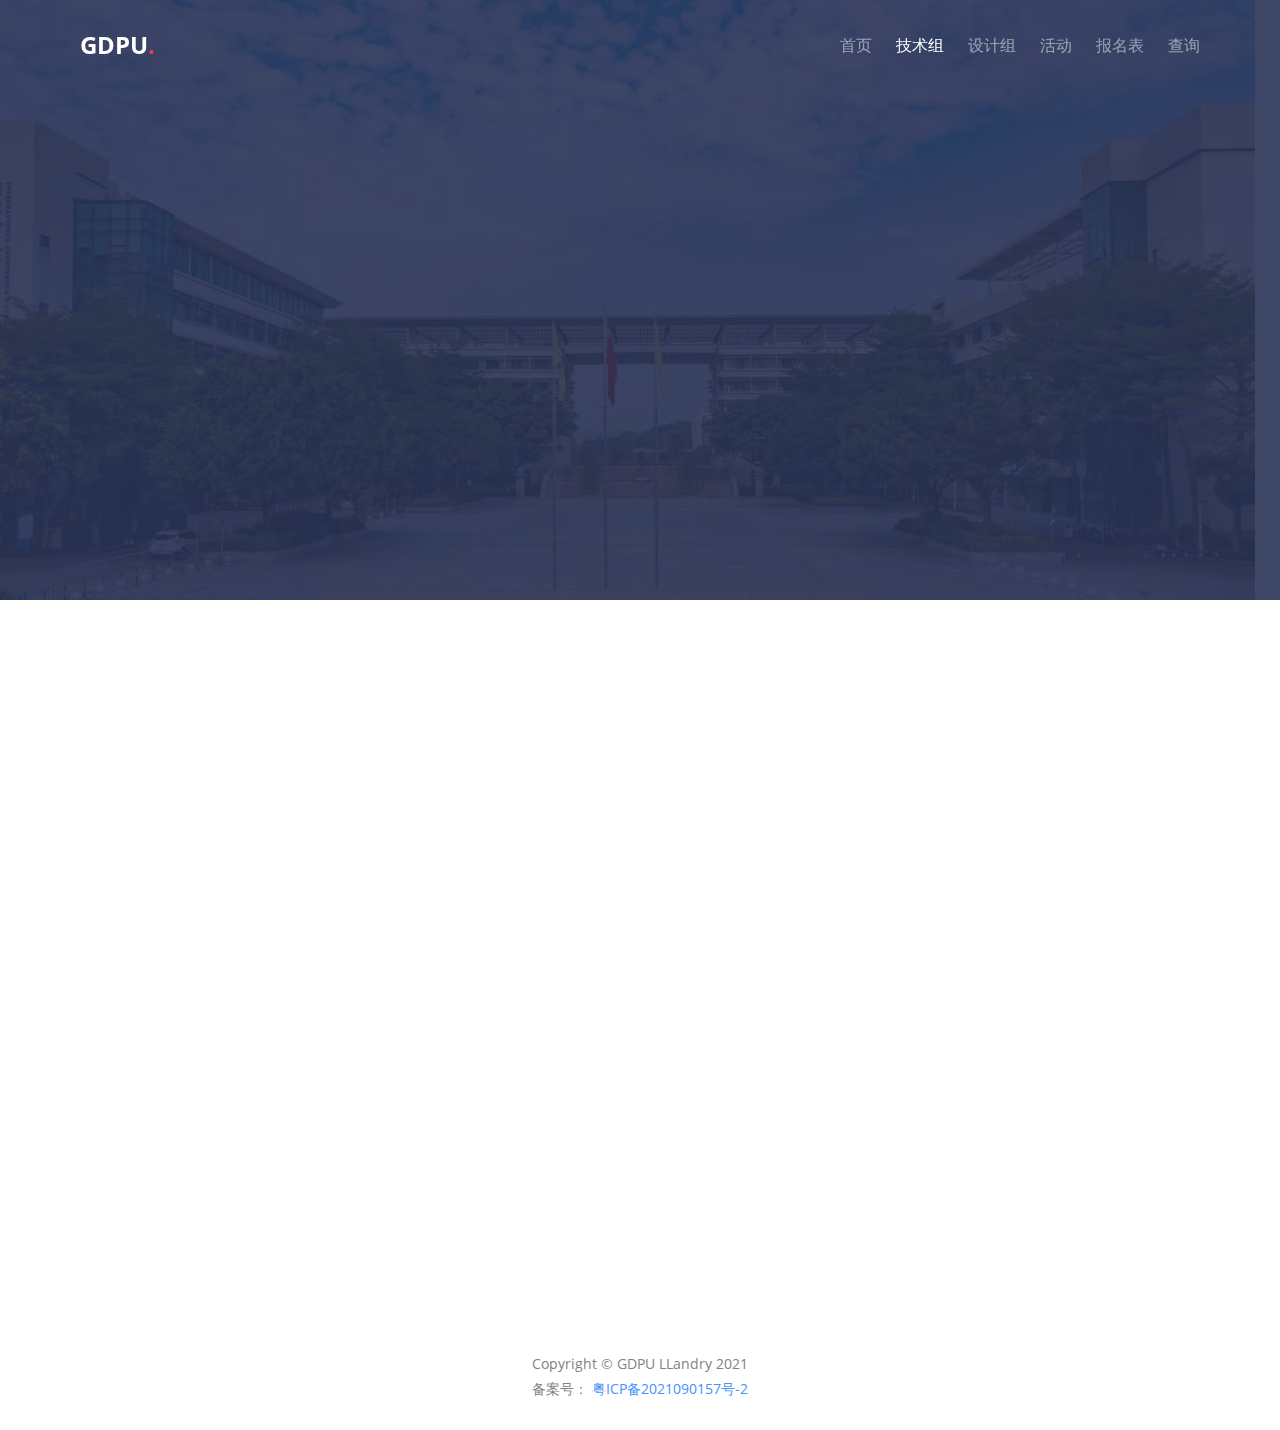
<file: technology.html>
<!DOCTYPE HTML>

<html>
	<head>
	<meta charset="utf-8">
	<meta http-equiv="X-UA-Compatible" content="IE=edge">
	<title>GDPU融媒体中心</title>
	<meta name="viewport" content="width=device-width, initial-scale=1">

	<link href="woff2/woff2.css" rel="stylesheet">
	
	<!-- Animate.css -->
	<link rel="stylesheet" href="css/animate.css">
	<!-- Icomoon Icon Fonts-->
	<link rel="stylesheet" href="css/icomoon.css">
	<!-- Bootstrap  -->
	<link rel="stylesheet" href="css/bootstrap.css">

	<!-- Magnific Popup -->
	<link rel="stylesheet" href="css/magnific-popup.css">

	<!-- Theme style  -->
	<link rel="stylesheet" href="css/style.css">

	<!-- Modernizr JS -->
	<script src="js/modernizr-2.6.2.min.js"></script>
	<!-- FOR IE9 below -->
	<!--[if lt IE 9]>
	<script src="js/respond.min.js"></script>
	<![endif]-->

	</head>
	<body>

	
	<div id="page">
<!--		导航栏-->
		<nav class="fh5co-nav" role="navigation">
			<div class="container">
				<div class="row">
					<div class="col-xs-4 text-left">
						<div id="fh5co-logo"><a href="index.html">GDPU<span>.</span></a></div>
					</div>
					<div class="col-xs-8 text-right menu-1">
						<ul>
							<li><a href="index.html">首页</a></li>
							<li class="active"><a href="technology.html">技术组</a></li>
							<li><a href="design.html">设计组</a></li>
							<li><a href="activity.html">活动</a></li>
							<li><a href="signUp.html">报名表</a></li>
							<li><a href="search.html">查询</a></li>
						</ul>
					</div>
				</div>

			</div>
		</nav>

		<header id="fh5co-header" class="fh5co-cover fh5co-cover-sm" role="banner" style="background-image:url(images/img_bg_1.jpg);" data-stellar-background-ratio="0.5">
			<div class="overlay"></div>
			<div class="container">
				<div class="row">
					<div class="col-md-7 text-left">
						<div class="display-t">
							<div class="display-tc animate-box" data-animate-effect="fadeInUp">
								<h1 class="mb30" style="font-weight: bolder">Technical group</h1>
								<h2 class="mb30"></h2>
							</div>
						</div>
					</div>
				</div>
			</div>
		</header>

	

		<div id="fh5co-services" style="padding-bottom: 0">
		<div class="container">
			<div class="row row-pb-md">
				<div class="col-md-8 col-md-offset-2 text-left animate-box" data-animate-effect="fadeInUp">
					<div class="fh5co-heading">
						<span style="font-size: 20px">What do we learn</span>
						<h2>技术组学习内容</h2>
						<p>In the technical group, we will teach you to build your own website from scratch</p>
					</div>
				</div>
			</div>
			<div class="row">
				<div class="col-md-4 col-sm-6 ">
					<div class="feature-center animate-box" data-animate-effect="fadeInUp">
						<span class="icon">
							<i class="icon-eye"></i>
						</span>
						<h3>前端内容</h3>
						<p>你可以学习到如何编写 html 、css和javascript代码来搭建属于自己的静态网页，利用bootstrap等框架让界面更美观</p>
						<p><a href="signUp.html">click to sign up</a></p>
					</div>
				</div>
				<div class="col-md-4 col-sm-6 ">
					<div class="feature-center animate-box" data-animate-effect="fadeInUp">
						<span class="icon">
							<i class="icon-command"></i>
						</span>
						<h3>后端内容</h3>
						<p>你可以学习到如何利用golang来编写后端程序，实现前后端数据交互，通过mysql存储数据，搭建服务器进行数据处理</p>
						<p><a href="signUp.html">click to sign up</a></p>
					</div>
				</div>
				<div class="clearfix visible-sm-block"></div>
				<div class="col-md-4 col-sm-6 ">
					<div class="feature-center animate-box" data-animate-effect="fadeInUp">
						<span class="icon">
							<i class="icon-power"></i>
						</span>
						<h3>其他内容</h3>
						<p>有往届的学长学姐在线解答日常学习及生活中的问题，教你如何干饭如何摸鱼，还有在网易、小米工作的学长提供内推资格</p>
						<p><a href="signUp.html">click to sign up</a></p>
					</div>
				</div>
			</div>
		</div>


	</div>

		<footer id="fh5co-footer" role="contentinfo" style="padding-top: 30px; padding-bottom: 10px">
			<div class="container">
				<div class="row copyright">
					<div class="col-md-12 text-center">
						<p>
							<small>Copyright &copy; GDPU LLandry 2021</small>
							<small class="block">
								备案号：
								<a href="https://beian.miit.gov.cn/" target="_blank" style="color: #4791ff">粤ICP备2021090157号-2</a>
							</small>
						</p>
					</div>
				</div>
			</div>
		</footer>


	</div>
	
	<!-- jQuery -->
	<script src="js/jquery/jquery.min.js"></script>
	<!-- jQuery Easing -->
	<script src="js/jquery/jquery.easing.1.3.js"></script>
	<!-- Bootstrap -->
	<script src="js/bootstrap/bootstrap.min.js"></script>
	<!-- Waypoints -->
	<script src="js/jquery/jquery.waypoints.min.js"></script>
	<!-- countTo -->
	<script src="js/jquery/jquery.countTo.js"></script>
	<!-- Magnific Popup -->
	<script src="js/jquery/jquery.magnific-popup.min.js"></script>
	<script src="js/magnific-popup-options.js"></script>
	<!-- Stellar -->
	<script src="js/jquery/jquery.stellar.min.js"></script>
	<!-- Main -->
	<script src="js/main.js"></script>

	</body>
</html>
</file>
<file: woff2/woff2.css>
/* cyrillic-ext */
@font-face {
    font-family: 'Open Sans';
    font-style: normal;
    font-weight: 300;
    src: url(./mem5YaGs126MiZpBA-UN_r8OX-hpOqc.woff2) format('woff2');
    unicode-range: U+0460-052F, U+1C80-1C88, U+20B4, U+2DE0-2DFF, U+A640-A69F, U+FE2E-FE2F;
}
/* cyrillic */
@font-face {
    font-family: 'Open Sans';
    font-style: normal;
    font-weight: 300;
    src: url(./mem5YaGs126MiZpBA-UN_r8OVuhpOqc.woff2) format('woff2');
    unicode-range: U+0400-045F, U+0490-0491, U+04B0-04B1, U+2116;
}
/* greek-ext */
@font-face {
    font-family: 'Open Sans';
    font-style: normal;
    font-weight: 300;
    src: url(./mem5YaGs126MiZpBA-UN_r8OXuhpOqc.woff2) format('woff2');
    unicode-range: U+1F00-1FFF;
}
/* greek */
@font-face {
    font-family: 'Open Sans';
    font-style: normal;
    font-weight: 300;
    src: url(./mem5YaGs126MiZpBA-UN_r8OUehpOqc.woff2) format('woff2');
    unicode-range: U+0370-03FF;
}
/* vietnamese */
@font-face {
    font-family: 'Open Sans';
    font-style: normal;
    font-weight: 300;
    src: url(./mem5YaGs126MiZpBA-UN_r8OXehpOqc.woff2) format('woff2');
    unicode-range: U+0102-0103, U+0110-0111, U+0128-0129, U+0168-0169, U+01A0-01A1, U+01AF-01B0, U+1EA0-1EF9, U+20AB;
}
/* latin-ext */
@font-face {
    font-family: 'Open Sans';
    font-style: normal;
    font-weight: 300;
    src: url(./mem5YaGs126MiZpBA-UN_r8OXOhpOqc.woff2) format('woff2');
    unicode-range: U+0100-024F, U+0259, U+1E00-1EFF, U+2020, U+20A0-20AB, U+20AD-20CF, U+2113, U+2C60-2C7F, U+A720-A7FF;
}
/* latin */
@font-face {
    font-family: 'Open Sans';
    font-style: normal;
    font-weight: 300;
    src: url(./mem5YaGs126MiZpBA-UN_r8OUuhp.woff2) format('woff2');
    unicode-range: U+0000-00FF, U+0131, U+0152-0153, U+02BB-02BC, U+02C6, U+02DA, U+02DC, U+2000-206F, U+2074, U+20AC, U+2122, U+2191, U+2193, U+2212, U+2215, U+FEFF, U+FFFD;
}
/* cyrillic-ext */
@font-face {
    font-family: 'Open Sans';
    font-style: normal;
    font-weight: 400;
    src: url(./mem8YaGs126MiZpBA-UFWJ0bbck.woff2) format('woff2');
    unicode-range: U+0460-052F, U+1C80-1C88, U+20B4, U+2DE0-2DFF, U+A640-A69F, U+FE2E-FE2F;
}
/* cyrillic */
@font-face {
    font-family: 'Open Sans';
    font-style: normal;
    font-weight: 400;
    src: url(./mem8YaGs126MiZpBA-UFUZ0bbck.woff2) format('woff2');
    unicode-range: U+0400-045F, U+0490-0491, U+04B0-04B1, U+2116;
}
/* greek-ext */
@font-face {
    font-family: 'Open Sans';
    font-style: normal;
    font-weight: 400;
    src: url(./mem8YaGs126MiZpBA-UFWZ0bbck.woff2) format('woff2');
    unicode-range: U+1F00-1FFF;
}
/* greek */
@font-face {
    font-family: 'Open Sans';
    font-style: normal;
    font-weight: 400;
    src: url(./mem8YaGs126MiZpBA-UFVp0bbck.woff2) format('woff2');
    unicode-range: U+0370-03FF;
}
/* vietnamese */
@font-face {
    font-family: 'Open Sans';
    font-style: normal;
    font-weight: 400;
    src: url(./mem8YaGs126MiZpBA-UFWp0bbck.woff2) format('woff2');
    unicode-range: U+0102-0103, U+0110-0111, U+0128-0129, U+0168-0169, U+01A0-01A1, U+01AF-01B0, U+1EA0-1EF9, U+20AB;
}
/* latin-ext */
@font-face {
    font-family: 'Open Sans';
    font-style: normal;
    font-weight: 400;
    src: url(./mem8YaGs126MiZpBA-UFW50bbck.woff2) format('woff2');
    unicode-range: U+0100-024F, U+0259, U+1E00-1EFF, U+2020, U+20A0-20AB, U+20AD-20CF, U+2113, U+2C60-2C7F, U+A720-A7FF;
}
/* latin */
@font-face {
    font-family: 'Open Sans';
    font-style: normal;
    font-weight: 400;
    src: url(./mem8YaGs126MiZpBA-UFVZ0b.woff2) format('woff2');
    unicode-range: U+0000-00FF, U+0131, U+0152-0153, U+02BB-02BC, U+02C6, U+02DA, U+02DC, U+2000-206F, U+2074, U+20AC, U+2122, U+2191, U+2193, U+2212, U+2215, U+FEFF, U+FFFD;
}
/* cyrillic-ext */
@font-face {
    font-family: 'Open Sans';
    font-style: normal;
    font-weight: 700;
    src: url(./mem5YaGs126MiZpBA-UN7rgOX-hpOqc.woff2) format('woff2');
    unicode-range: U+0460-052F, U+1C80-1C88, U+20B4, U+2DE0-2DFF, U+A640-A69F, U+FE2E-FE2F;
}
/* cyrillic */
@font-face {
    font-family: 'Open Sans';
    font-style: normal;
    font-weight: 700;
    src: url(./mem5YaGs126MiZpBA-UN7rgOVuhpOqc.woff2) format('woff2');
    unicode-range: U+0400-045F, U+0490-0491, U+04B0-04B1, U+2116;
}
/* greek-ext */
@font-face {
    font-family: 'Open Sans';
    font-style: normal;
    font-weight: 700;
    src: url(./mem5YaGs126MiZpBA-UN7rgOXuhpOqc.woff2) format('woff2');
    unicode-range: U+1F00-1FFF;
}
/* greek */
@font-face {
    font-family: 'Open Sans';
    font-style: normal;
    font-weight: 700;
    src: url(./mem5YaGs126MiZpBA-UN7rgOUehpOqc.woff2) format('woff2');
    unicode-range: U+0370-03FF;
}
/* vietnamese */
@font-face {
    font-family: 'Open Sans';
    font-style: normal;
    font-weight: 700;
    src: url(./mem5YaGs126MiZpBA-UN7rgOXehpOqc.woff2) format('woff2');
    unicode-range: U+0102-0103, U+0110-0111, U+0128-0129, U+0168-0169, U+01A0-01A1, U+01AF-01B0, U+1EA0-1EF9, U+20AB;
}
/* latin-ext */
@font-face {
    font-family: 'Open Sans';
    font-style: normal;
    font-weight: 700;
    src: url(./mem5YaGs126MiZpBA-UN7rgOXOhpOqc.woff2) format('woff2');
    unicode-range: U+0100-024F, U+0259, U+1E00-1EFF, U+2020, U+20A0-20AB, U+20AD-20CF, U+2113, U+2C60-2C7F, U+A720-A7FF;
}
/* latin */
@font-face {
    font-family: 'Open Sans';
    font-style: normal;
    font-weight: 700;
    src: url(./mem5YaGs126MiZpBA-UN7rgOUuhp.woff2) format('woff2');
    unicode-range: U+0000-00FF, U+0131, U+0152-0153, U+02BB-02BC, U+02C6, U+02DA, U+02DC, U+2000-206F, U+2074, U+20AC, U+2122, U+2191, U+2193, U+2212, U+2215, U+FEFF, U+FFFD;
}
</file>
<file: css/icomoon.css>
@font-face {
  font-family: 'icomoon';
  src:  url('../fonts/icomoon/icomoon.eot?6iuir');
  src:  url('../fonts/icomoon/icomoon.eot?6iuir#iefix') format('embedded-opentype'),
    url('../fonts/icomoon/icomoon.ttf?6iuir') format('truetype'),
    url('../fonts/icomoon/icomoon.woff?6iuir') format('woff'),
    url('../fonts/icomoon/icomoon.svg?6iuir#icomoon') format('svg');
  font-weight: normal;
  font-style: normal;
}

[class^="icon-"], [class*=" icon-"] {
  /* use !important to prevent issues with browser extensions that change fonts */
  font-family: 'icomoon' !important;
  speak: none;
  font-style: normal;
  font-weight: normal;
  font-variant: normal;
  text-transform: none;
  line-height: 1;

  /* Better Font Rendering =========== */
  -webkit-font-smoothing: antialiased;
  -moz-osx-font-smoothing: grayscale;
}

.icon-eye:before {
  content: "\e000";
}
.icon-paper-clip:before {
  content: "\e001";
}
.icon-mail:before {
  content: "\e002";
}
.icon-toggle:before {
  content: "\e003";
}
.icon-layout:before {
  content: "\e004";
}
.icon-link:before {
  content: "\e005";
}
.icon-bell:before {
  content: "\e006";
}
.icon-lock:before {
  content: "\e007";
}
.icon-unlock:before {
  content: "\e008";
}
.icon-ribbon:before {
  content: "\e009";
}
.icon-image:before {
  content: "\e010";
}
.icon-signal:before {
  content: "\e011";
}
.icon-target:before {
  content: "\e012";
}
.icon-clipboard:before {
  content: "\e013";
}
.icon-clock:before {
  content: "\e014";
}
.icon-watch:before {
  content: "\e015";
}
.icon-air-play:before {
  content: "\e016";
}
.icon-camera:before {
  content: "\e017";
}
.icon-video:before {
  content: "\e018";
}
.icon-disc:before {
  content: "\e019";
}
.icon-printer:before {
  content: "\e020";
}
.icon-monitor:before {
  content: "\e021";
}
.icon-server:before {
  content: "\e022";
}
.icon-cog:before {
  content: "\e023";
}
.icon-heart:before {
  content: "\e024";
}
.icon-paragraph:before {
  content: "\e025";
}
.icon-align-justify:before {
  content: "\e026";
}
.icon-align-left:before {
  content: "\e027";
}
.icon-align-center:before {
  content: "\e028";
}
.icon-align-right:before {
  content: "\e029";
}
.icon-book:before {
  content: "\e030";
}
.icon-layers:before {
  content: "\e031";
}
.icon-stack:before {
  content: "\e032";
}
.icon-stack-2:before {
  content: "\e033";
}
.icon-paper:before {
  content: "\e034";
}
.icon-paper-stack:before {
  content: "\e035";
}
.icon-search:before {
  content: "\e036";
}
.icon-zoom-in:before {
  content: "\e037";
}
.icon-zoom-out:before {
  content: "\e038";
}
.icon-reply:before {
  content: "\e039";
}
.icon-circle-plus:before {
  content: "\e040";
}
.icon-circle-minus:before {
  content: "\e041";
}
.icon-circle-check:before {
  content: "\e042";
}
.icon-circle-cross:before {
  content: "\e043";
}
.icon-square-plus:before {
  content: "\e044";
}
.icon-square-minus:before {
  content: "\e045";
}
.icon-square-check:before {
  content: "\e046";
}
.icon-square-cross:before {
  content: "\e047";
}
.icon-microphone:before {
  content: "\e048";
}
.icon-record:before {
  content: "\e049";
}
.icon-skip-back:before {
  content: "\e050";
}
.icon-rewind:before {
  content: "\e051";
}
.icon-play:before {
  content: "\e052";
}
.icon-pause:before {
  content: "\e053";
}
.icon-stop:before {
  content: "\e054";
}
.icon-fast-forward:before {
  content: "\e055";
}
.icon-skip-forward:before {
  content: "\e056";
}
.icon-shuffle:before {
  content: "\e057";
}
.icon-repeat:before {
  content: "\e058";
}
.icon-folder:before {
  content: "\e059";
}
.icon-umbrella:before {
  content: "\e060";
}
.icon-moon:before {
  content: "\e061";
}
.icon-thermometer:before {
  content: "\e062";
}
.icon-drop:before {
  content: "\e063";
}
.icon-sun:before {
  content: "\e064";
}
.icon-cloud:before {
  content: "\e065";
}
.icon-cloud-upload:before {
  content: "\e066";
}
.icon-cloud-download:before {
  content: "\e067";
}
.icon-upload:before {
  content: "\e068";
}
.icon-download:before {
  content: "\e069";
}
.icon-location:before {
  content: "\e070";
}
.icon-location-2:before {
  content: "\e071";
}
.icon-map:before {
  content: "\e072";
}
.icon-battery:before {
  content: "\e073";
}
.icon-head:before {
  content: "\e074";
}
.icon-briefcase:before {
  content: "\e075";
}
.icon-speech-bubble:before {
  content: "\e076";
}
.icon-anchor:before {
  content: "\e077";
}
.icon-globe:before {
  content: "\e078";
}
.icon-box:before {
  content: "\e079";
}
.icon-reload:before {
  content: "\e080";
}
.icon-share:before {
  content: "\e081";
}
.icon-marquee:before {
  content: "\e082";
}
.icon-marquee-plus:before {
  content: "\e083";
}
.icon-marquee-minus:before {
  content: "\e084";
}
.icon-tag:before {
  content: "\e085";
}
.icon-power:before {
  content: "\e086";
}
.icon-command:before {
  content: "\e087";
}
.icon-alt:before {
  content: "\e088";
}
.icon-esc:before {
  content: "\e089";
}
.icon-bar-graph:before {
  content: "\e090";
}
.icon-bar-graph-2:before {
  content: "\e091";
}
.icon-pie-graph:before {
  content: "\e092";
}
.icon-star:before {
  content: "\e093";
}
.icon-arrow-left:before {
  content: "\e094";
}
.icon-arrow-right:before {
  content: "\e095";
}
.icon-arrow-up:before {
  content: "\e096";
}
.icon-arrow-down:before {
  content: "\e097";
}
.icon-volume:before {
  content: "\e098";
}
.icon-mute:before {
  content: "\e099";
}
.icon-content-right:before {
  content: "\e100";
}
.icon-content-left:before {
  content: "\e101";
}
.icon-grid:before {
  content: "\e102";
}
.icon-grid-2:before {
  content: "\e103";
}
.icon-columns:before {
  content: "\e104";
}
.icon-loader:before {
  content: "\e105";
}
.icon-bag:before {
  content: "\e106";
}
.icon-ban:before {
  content: "\e107";
}
.icon-flag:before {
  content: "\e108";
}
.icon-trash:before {
  content: "\e109";
}
.icon-expand:before {
  content: "\e110";
}
.icon-contract:before {
  content: "\e111";
}
.icon-maximize:before {
  content: "\e112";
}
.icon-minimize:before {
  content: "\e113";
}
.icon-plus:before {
  content: "\e114";
}
.icon-minus:before {
  content: "\e115";
}
.icon-check:before {
  content: "\e116";
}
.icon-cross:before {
  content: "\e117";
}
.icon-move:before {
  content: "\e118";
}
.icon-delete:before {
  content: "\e119";
}
.icon-menu:before {
  content: "\e120";
}
.icon-archive:before {
  content: "\e121";
}
.icon-inbox:before {
  content: "\e122";
}
.icon-outbox:before {
  content: "\e123";
}
.icon-file:before {
  content: "\e124";
}
.icon-file-add:before {
  content: "\e125";
}
.icon-file-subtract:before {
  content: "\e126";
}
.icon-help:before {
  content: "\e127";
}
.icon-open:before {
  content: "\e128";
}
.icon-ellipsis:before {
  content: "\e129";
}
.icon-add-to-list:before {
  content: "\e900";
}
.icon-classic-computer:before {
  content: "\e901";
}
.icon-controller-fast-backward:before {
  content: "\e902";
}
.icon-creative-commons-attribution:before {
  content: "\e903";
}
.icon-creative-commons-noderivs:before {
  content: "\e904";
}
.icon-creative-commons-noncommercial-eu:before {
  content: "\e905";
}
.icon-creative-commons-noncommercial-us:before {
  content: "\e906";
}
.icon-creative-commons-public-domain:before {
  content: "\e907";
}
.icon-creative-commons-remix:before {
  content: "\e908";
}
.icon-creative-commons-share:before {
  content: "\e909";
}
.icon-creative-commons-sharealike:before {
  content: "\e90a";
}
.icon-creative-commons:before {
  content: "\e90b";
}
.icon-document-landscape:before {
  content: "\e90c";
}
.icon-remove-user:before {
  content: "\e90d";
}
.icon-warning:before {
  content: "\e90e";
}
.icon-arrow-bold-down:before {
  content: "\e90f";
}
.icon-arrow-bold-left:before {
  content: "\e910";
}
.icon-arrow-bold-right:before {
  content: "\e911";
}
.icon-arrow-bold-up:before {
  content: "\e912";
}
.icon-arrow-down2:before {
  content: "\e913";
}
.icon-arrow-left2:before {
  content: "\e914";
}
.icon-arrow-long-down:before {
  content: "\e915";
}
.icon-arrow-long-left:before {
  content: "\e916";
}
.icon-arrow-long-right:before {
  content: "\e917";
}
.icon-arrow-long-up:before {
  content: "\e918";
}
.icon-arrow-right2:before {
  content: "\e919";
}
.icon-arrow-up2:before {
  content: "\e91a";
}
.icon-arrow-with-circle-down:before {
  content: "\e91b";
}
.icon-arrow-with-circle-left:before {
  content: "\e91c";
}
.icon-arrow-with-circle-right:before {
  content: "\e91d";
}
.icon-arrow-with-circle-up:before {
  content: "\e91e";
}
.icon-bookmark:before {
  content: "\e91f";
}
.icon-bookmarks:before {
  content: "\e920";
}
.icon-chevron-down:before {
  content: "\e921";
}
.icon-chevron-left:before {
  content: "\e922";
}
.icon-chevron-right:before {
  content: "\e923";
}
.icon-chevron-small-down:before {
  content: "\e924";
}
.icon-chevron-small-left:before {
  content: "\e925";
}
.icon-chevron-small-right:before {
  content: "\e926";
}
.icon-chevron-small-up:before {
  content: "\e927";
}
.icon-chevron-thin-down:before {
  content: "\e928";
}
.icon-chevron-thin-left:before {
  content: "\e929";
}
.icon-chevron-thin-right:before {
  content: "\e92a";
}
.icon-chevron-thin-up:before {
  content: "\e92b";
}
.icon-chevron-up:before {
  content: "\e92c";
}
.icon-chevron-with-circle-down:before {
  content: "\e92d";
}
.icon-chevron-with-circle-left:before {
  content: "\e92e";
}
.icon-chevron-with-circle-right:before {
  content: "\e92f";
}
.icon-chevron-with-circle-up:before {
  content: "\e930";
}
.icon-cloud2:before {
  content: "\e931";
}
.icon-controller-fast-forward:before {
  content: "\e932";
}
.icon-controller-jump-to-start:before {
  content: "\e933";
}
.icon-controller-next:before {
  content: "\e934";
}
.icon-controller-paus:before {
  content: "\e935";
}
.icon-controller-play:before {
  content: "\e936";
}
.icon-controller-record:before {
  content: "\e937";
}
.icon-controller-stop:before {
  content: "\e938";
}
.icon-controller-volume:before {
  content: "\e939";
}
.icon-dot-single:before {
  content: "\e93a";
}
.icon-dots-three-horizontal:before {
  content: "\e93b";
}
.icon-dots-three-vertical:before {
  content: "\e93c";
}
.icon-dots-two-horizontal:before {
  content: "\e93d";
}
.icon-dots-two-vertical:before {
  content: "\e93e";
}
.icon-download2:before {
  content: "\e93f";
}
.icon-emoji-flirt:before {
  content: "\e940";
}
.icon-flow-branch:before {
  content: "\e941";
}
.icon-flow-cascade:before {
  content: "\e942";
}
.icon-flow-line:before {
  content: "\e943";
}
.icon-flow-parallel:before {
  content: "\e944";
}
.icon-flow-tree:before {
  content: "\e945";
}
.icon-install:before {
  content: "\e946";
}
.icon-layers2:before {
  content: "\e947";
}
.icon-open-book:before {
  content: "\e948";
}
.icon-resize-100:before {
  content: "\e949";
}
.icon-resize-full-screen:before {
  content: "\e94a";
}
.icon-save:before {
  content: "\e94b";
}
.icon-select-arrows:before {
  content: "\e94c";
}
.icon-sound-mute:before {
  content: "\e94d";
}
.icon-sound:before {
  content: "\e94e";
}
.icon-trash2:before {
  content: "\e94f";
}
.icon-triangle-down:before {
  content: "\e950";
}
.icon-triangle-left:before {
  content: "\e951";
}
.icon-triangle-right:before {
  content: "\e952";
}
.icon-triangle-up:before {
  content: "\e953";
}
.icon-uninstall:before {
  content: "\e954";
}
.icon-upload-to-cloud:before {
  content: "\e955";
}
.icon-upload2:before {
  content: "\e956";
}
.icon-add-user:before {
  content: "\e957";
}
.icon-address:before {
  content: "\e958";
}
.icon-adjust:before {
  content: "\e959";
}
.icon-air:before {
  content: "\e95a";
}
.icon-aircraft-landing:before {
  content: "\e95b";
}
.icon-aircraft-take-off:before {
  content: "\e95c";
}
.icon-aircraft:before {
  content: "\e95d";
}
.icon-align-bottom:before {
  content: "\e95e";
}
.icon-align-horizontal-middle:before {
  content: "\e95f";
}
.icon-align-left2:before {
  content: "\e960";
}
.icon-align-right2:before {
  content: "\e961";
}
.icon-align-top:before {
  content: "\e962";
}
.icon-align-vertical-middle:before {
  content: "\e963";
}
.icon-archive2:before {
  content: "\e964";
}
.icon-area-graph:before {
  content: "\e965";
}
.icon-attachment:before {
  content: "\e966";
}
.icon-awareness-ribbon:before {
  content: "\e967";
}
.icon-back-in-time:before {
  content: "\e968";
}
.icon-back:before {
  content: "\e969";
}
.icon-bar-graph2:before {
  content: "\e96a";
}
.icon-battery2:before {
  content: "\e96b";
}
.icon-beamed-note:before {
  content: "\e96c";
}
.icon-bell2:before {
  content: "\e96d";
}
.icon-blackboard:before {
  content: "\e96e";
}
.icon-block:before {
  content: "\e96f";
}
.icon-book2:before {
  content: "\e970";
}
.icon-bowl:before {
  content: "\e971";
}
.icon-box2:before {
  content: "\e972";
}
.icon-briefcase2:before {
  content: "\e973";
}
.icon-browser:before {
  content: "\e974";
}
.icon-brush:before {
  content: "\e975";
}
.icon-bucket:before {
  content: "\e976";
}
.icon-cake:before {
  content: "\e977";
}
.icon-calculator:before {
  content: "\e978";
}
.icon-calendar:before {
  content: "\e979";
}
.icon-camera2:before {
  content: "\e97a";
}
.icon-ccw:before {
  content: "\e97b";
}
.icon-chat:before {
  content: "\e97c";
}
.icon-check2:before {
  content: "\e97d";
}
.icon-circle-with-cross:before {
  content: "\e97e";
}
.icon-circle-with-minus:before {
  content: "\e97f";
}
.icon-circle-with-plus:before {
  content: "\e980";
}
.icon-circle:before {
  content: "\e981";
}
.icon-circular-graph:before {
  content: "\e982";
}
.icon-clapperboard:before {
  content: "\e983";
}
.icon-clipboard2:before {
  content: "\e984";
}
.icon-clock2:before {
  content: "\e985";
}
.icon-code:before {
  content: "\e986";
}
.icon-cog2:before {
  content: "\e987";
}
.icon-colours:before {
  content: "\e988";
}
.icon-compass:before {
  content: "\e989";
}
.icon-copy:before {
  content: "\e98a";
}
.icon-credit-card:before {
  content: "\e98b";
}
.icon-credit:before {
  content: "\e98c";
}
.icon-cross2:before {
  content: "\e98d";
}
.icon-cup:before {
  content: "\e98e";
}
.icon-cw:before {
  content: "\e98f";
}
.icon-cycle:before {
  content: "\e990";
}
.icon-database:before {
  content: "\e991";
}
.icon-dial-pad:before {
  content: "\e992";
}
.icon-direction:before {
  content: "\e993";
}
.icon-document:before {
  content: "\e994";
}
.icon-documents:before {
  content: "\e995";
}
.icon-drink:before {
  content: "\e996";
}
.icon-drive:before {
  content: "\e997";
}
.icon-drop2:before {
  content: "\e998";
}
.icon-edit:before {
  content: "\e999";
}
.icon-email:before {
  content: "\e99a";
}
.icon-emoji-happy:before {
  content: "\e99b";
}
.icon-emoji-neutral:before {
  content: "\e99c";
}
.icon-emoji-sad:before {
  content: "\e99d";
}
.icon-erase:before {
  content: "\e99e";
}
.icon-eraser:before {
  content: "\e99f";
}
.icon-export:before {
  content: "\e9a0";
}
.icon-eye2:before {
  content: "\e9a1";
}
.icon-feather:before {
  content: "\e9a2";
}
.icon-flag2:before {
  content: "\e9a3";
}
.icon-flash:before {
  content: "\e9a4";
}
.icon-flashlight:before {
  content: "\e9a5";
}
.icon-flat-brush:before {
  content: "\e9a6";
}
.icon-folder-images:before {
  content: "\e9a7";
}
.icon-folder-music:before {
  content: "\e9a8";
}
.icon-folder-video:before {
  content: "\e9a9";
}
.icon-folder2:before {
  content: "\e9aa";
}
.icon-forward:before {
  content: "\e9ab";
}
.icon-funnel:before {
  content: "\e9ac";
}
.icon-game-controller:before {
  content: "\e9ad";
}
.icon-gauge:before {
  content: "\e9ae";
}
.icon-globe2:before {
  content: "\e9af";
}
.icon-graduation-cap:before {
  content: "\e9b0";
}
.icon-grid2:before {
  content: "\e9b1";
}
.icon-hair-cross:before {
  content: "\e9b2";
}
.icon-hand:before {
  content: "\e9b3";
}
.icon-heart-outlined:before {
  content: "\e9b4";
}
.icon-heart2:before {
  content: "\e9b5";
}
.icon-help-with-circle:before {
  content: "\e9b6";
}
.icon-help2:before {
  content: "\e9b7";
}
.icon-home:before {
  content: "\e9b8";
}
.icon-hour-glass:before {
  content: "\e9b9";
}
.icon-image-inverted:before {
  content: "\e9ba";
}
.icon-image2:before {
  content: "\e9bb";
}
.icon-images:before {
  content: "\e9bc";
}
.icon-inbox2:before {
  content: "\e9bd";
}
.icon-infinity:before {
  content: "\e9be";
}
.icon-info-with-circle:before {
  content: "\e9bf";
}
.icon-info:before {
  content: "\e9c0";
}
.icon-key:before {
  content: "\e9c1";
}
.icon-keyboard:before {
  content: "\e9c2";
}
.icon-lab-flask:before {
  content: "\e9c3";
}
.icon-landline:before {
  content: "\e9c4";
}
.icon-language:before {
  content: "\e9c5";
}
.icon-laptop:before {
  content: "\e9c6";
}
.icon-leaf:before {
  content: "\e9c7";
}
.icon-level-down:before {
  content: "\e9c8";
}
.icon-level-up:before {
  content: "\e9c9";
}
.icon-lifebuoy:before {
  content: "\e9ca";
}
.icon-light-bulb:before {
  content: "\e9cb";
}
.icon-light-down:before {
  content: "\e9cc";
}
.icon-light-up:before {
  content: "\e9cd";
}
.icon-line-graph:before {
  content: "\e9ce";
}
.icon-link2:before {
  content: "\e9cf";
}
.icon-list:before {
  content: "\e9d0";
}
.icon-location-pin:before {
  content: "\e9d1";
}
.icon-location2:before {
  content: "\e9d2";
}
.icon-lock-open:before {
  content: "\e9d3";
}
.icon-lock2:before {
  content: "\e9d4";
}
.icon-log-out:before {
  content: "\e9d5";
}
.icon-login:before {
  content: "\e9d6";
}
.icon-loop:before {
  content: "\e9d7";
}
.icon-magnet:before {
  content: "\e9d8";
}
.icon-magnifying-glass:before {
  content: "\e9d9";
}
.icon-mail2:before {
  content: "\e9da";
}
.icon-man:before {
  content: "\e9db";
}
.icon-map2:before {
  content: "\e9dc";
}
.icon-mask:before {
  content: "\e9dd";
}
.icon-medal:before {
  content: "\e9de";
}
.icon-megaphone:before {
  content: "\e9df";
}
.icon-menu2:before {
  content: "\e9e0";
}
.icon-message:before {
  content: "\e9e1";
}
.icon-mic:before {
  content: "\e9e2";
}
.icon-minus2:before {
  content: "\e9e3";
}
.icon-mobile:before {
  content: "\e9e4";
}
.icon-modern-mic:before {
  content: "\e9e5";
}
.icon-moon2:before {
  content: "\e9e6";
}
.icon-mouse:before {
  content: "\e9e7";
}
.icon-music:before {
  content: "\e9e8";
}
.icon-network:before {
  content: "\e9e9";
}
.icon-new-message:before {
  content: "\e9ea";
}
.icon-new:before {
  content: "\e9eb";
}
.icon-news:before {
  content: "\e9ec";
}
.icon-note:before {
  content: "\e9ed";
}
.icon-notification:before {
  content: "\e9ee";
}
.icon-old-mobile:before {
  content: "\e9ef";
}
.icon-old-phone:before {
  content: "\e9f0";
}
.icon-palette:before {
  content: "\e9f1";
}
.icon-paper-plane:before {
  content: "\e9f2";
}
.icon-pencil:before {
  content: "\e9f3";
}
.icon-phone:before {
  content: "\e9f4";
}
.icon-pie-chart:before {
  content: "\e9f5";
}
.icon-pin:before {
  content: "\e9f6";
}
.icon-plus2:before {
  content: "\e9f7";
}
.icon-popup:before {
  content: "\e9f8";
}
.icon-power-plug:before {
  content: "\e9f9";
}
.icon-price-ribbon:before {
  content: "\e9fa";
}
.icon-price-tag:before {
  content: "\e9fb";
}
.icon-print:before {
  content: "\e9fc";
}
.icon-progress-empty:before {
  content: "\e9fd";
}
.icon-progress-full:before {
  content: "\e9fe";
}
.icon-progress-one:before {
  content: "\e9ff";
}
.icon-progress-two:before {
  content: "\ea00";
}
.icon-publish:before {
  content: "\ea01";
}
.icon-quote:before {
  content: "\ea02";
}
.icon-radio:before {
  content: "\ea03";
}
.icon-reply-all:before {
  content: "\ea04";
}
.icon-reply2:before {
  content: "\ea05";
}
.icon-retweet:before {
  content: "\ea06";
}
.icon-rocket:before {
  content: "\ea07";
}
.icon-round-brush:before {
  content: "\ea08";
}
.icon-rss:before {
  content: "\ea09";
}
.icon-ruler:before {
  content: "\ea0a";
}
.icon-scissors:before {
  content: "\ea0b";
}
.icon-share-alternitive:before {
  content: "\ea0c";
}
.icon-share2:before {
  content: "\ea0d";
}
.icon-shareable:before {
  content: "\ea0e";
}
.icon-shield:before {
  content: "\ea0f";
}
.icon-shop:before {
  content: "\ea10";
}
.icon-shopping-bag:before {
  content: "\ea11";
}
.icon-shopping-basket:before {
  content: "\ea12";
}
.icon-shopping-cart:before {
  content: "\ea13";
}
.icon-shuffle2:before {
  content: "\ea14";
}
.icon-signal2:before {
  content: "\ea15";
}
.icon-sound-mix:before {
  content: "\ea16";
}
.icon-sports-club:before {
  content: "\ea17";
}
.icon-spreadsheet:before {
  content: "\ea18";
}
.icon-squared-cross:before {
  content: "\ea19";
}
.icon-squared-minus:before {
  content: "\ea1a";
}
.icon-squared-plus:before {
  content: "\ea1b";
}
.icon-star-outlined:before {
  content: "\ea1c";
}
.icon-star2:before {
  content: "\ea1d";
}
.icon-stopwatch:before {
  content: "\ea1e";
}
.icon-suitcase:before {
  content: "\ea1f";
}
.icon-swap:before {
  content: "\ea20";
}
.icon-sweden:before {
  content: "\ea21";
}
.icon-switch:before {
  content: "\ea22";
}
.icon-tablet:before {
  content: "\ea23";
}
.icon-tag2:before {
  content: "\ea24";
}
.icon-text-document-inverted:before {
  content: "\ea25";
}
.icon-text-document:before {
  content: "\ea26";
}
.icon-text:before {
  content: "\ea27";
}
.icon-thermometer2:before {
  content: "\ea28";
}
.icon-thumbs-down:before {
  content: "\ea29";
}
.icon-thumbs-up:before {
  content: "\ea2a";
}
.icon-thunder-cloud:before {
  content: "\ea2b";
}
.icon-ticket:before {
  content: "\ea2c";
}
.icon-time-slot:before {
  content: "\ea2d";
}
.icon-tools:before {
  content: "\ea2e";
}
.icon-traffic-cone:before {
  content: "\ea2f";
}
.icon-tree:before {
  content: "\ea30";
}
.icon-trophy:before {
  content: "\ea31";
}
.icon-tv:before {
  content: "\ea32";
}
.icon-typing:before {
  content: "\ea33";
}
.icon-unread:before {
  content: "\ea34";
}
.icon-untag:before {
  content: "\ea35";
}
.icon-user:before {
  content: "\ea36";
}
.icon-users:before {
  content: "\ea37";
}
.icon-v-card:before {
  content: "\ea38";
}
.icon-video2:before {
  content: "\ea39";
}
.icon-vinyl:before {
  content: "\ea3a";
}
.icon-voicemail:before {
  content: "\ea3b";
}
.icon-wallet:before {
  content: "\ea3c";
}
.icon-water:before {
  content: "\ea3d";
}
.icon-px-with-circle:before {
  content: "\ea3e";
}
.icon-px:before {
  content: "\ea3f";
}
.icon-basecamp:before {
  content: "\ea40";
}
.icon-behance:before {
  content: "\ea41";
}
.icon-creative-cloud:before {
  content: "\ea42";
}
.icon-dropbox:before {
  content: "\ea43";
}
.icon-evernote:before {
  content: "\ea44";
}
.icon-flattr:before {
  content: "\ea45";
}
.icon-foursquare:before {
  content: "\ea46";
}
.icon-google-drive:before {
  content: "\ea47";
}
.icon-google-hangouts:before {
  content: "\ea48";
}
.icon-grooveshark:before {
  content: "\ea49";
}
.icon-icloud:before {
  content: "\ea4a";
}
.icon-mixi:before {
  content: "\ea4b";
}
.icon-onedrive:before {
  content: "\ea4c";
}
.icon-paypal:before {
  content: "\ea4d";
}
.icon-picasa:before {
  content: "\ea4e";
}
.icon-qq:before {
  content: "\ea4f";
}
.icon-rdio-with-circle:before {
  content: "\ea50";
}
.icon-renren:before {
  content: "\ea51";
}
.icon-scribd:before {
  content: "\ea52";
}
.icon-sina-weibo:before {
  content: "\ea53";
}
.icon-skype-with-circle:before {
  content: "\ea54";
}
.icon-skype:before {
  content: "\ea55";
}
.icon-slideshare:before {
  content: "\ea56";
}
.icon-smashing:before {
  content: "\ea57";
}
.icon-soundcloud:before {
  content: "\ea58";
}
.icon-spotify-with-circle:before {
  content: "\ea59";
}
.icon-spotify:before {
  content: "\ea5a";
}
.icon-swarm:before {
  content: "\ea5b";
}
.icon-vine-with-circle:before {
  content: "\ea5c";
}
.icon-vine:before {
  content: "\ea5d";
}
.icon-vk-alternitive:before {
  content: "\ea5e";
}
.icon-vk-with-circle:before {
  content: "\ea5f";
}
.icon-vk:before {
  content: "\ea60";
}
.icon-xing-with-circle:before {
  content: "\ea61";
}
.icon-xing:before {
  content: "\ea62";
}
.icon-yelp:before {
  content: "\ea63";
}
.icon-dribbble-with-circle:before {
  content: "\ea64";
}
.icon-dribbble:before {
  content: "\ea65";
}
.icon-facebook-with-circle:before {
  content: "\ea66";
}
.icon-facebook:before {
  content: "\ea67";
}
.icon-flickr-with-circle:before {
  content: "\ea68";
}
.icon-flickr:before {
  content: "\ea69";
}
.icon-github-with-circle:before {
  content: "\ea6a";
}
.icon-github:before {
  content: "\ea6b";
}
.icon-google-with-circle:before {
  content: "\ea6c";
}
.icon-google:before {
  content: "\ea6d";
}
.icon-instagram-with-circle:before {
  content: "\ea6e";
}
.icon-instagram:before {
  content: "\ea6f";
}
.icon-lastfm-with-circle:before {
  content: "\ea70";
}
.icon-lastfm:before {
  content: "\ea71";
}
.icon-linkedin-with-circle:before {
  content: "\ea72";
}
.icon-linkedin:before {
  content: "\ea73";
}
.icon-pinterest-with-circle:before {
  content: "\ea74";
}
.icon-pinterest:before {
  content: "\ea75";
}
.icon-rdio:before {
  content: "\ea76";
}
.icon-stumbleupon-with-circle:before {
  content: "\ea77";
}
.icon-stumbleupon:before {
  content: "\ea78";
}
.icon-tumblr-with-circle:before {
  content: "\ea79";
}
.icon-tumblr:before {
  content: "\ea7a";
}
.icon-twitter-with-circle:before {
  content: "\ea7b";
}
.icon-twitter:before {
  content: "\ea7c";
}
.icon-vimeo-with-circle:before {
  content: "\ea7d";
}
.icon-vimeo:before {
  content: "\ea7e";
}
.icon-youtube-with-circle:before {
  content: "\ea7f";
}
.icon-youtube:before {
  content: "\ea80";
}
</file>
<file: css/style.css>
@font-face {
  font-family: 'icomoon';
  src: url("../fonts/icomoon/icomoon.eot?srf3rx");
  src: url("../fonts/icomoon/icomoon.eot?srf3rx#iefix") format("embedded-opentype"), url("../fonts/icomoon/icomoon.ttf?srf3rx") format("truetype"), url("../fonts/icomoon/icomoon.woff?srf3rx") format("woff"), url("../fonts/icomoon/icomoon.svg?srf3rx#icomoon") format("svg");
  font-weight: normal;
  font-style: normal;
}
/* =======================================================
*
* 	Template Style 
*
* ======================================================= */
body {
  font-family: "Open Sans", Arial, sans-serif;
  font-weight: 400;
  font-size: 16px;
  line-height: 1.7;
  color: #828282;
  background: #fff;
}

#page {
  position: relative;
  overflow-x: hidden;
  -webkit-transition: 0.5s;
  -o-transition: 0.5s;
  transition: 0.5s;
}
.offcanvas #page {
  overflow: hidden;
  position: absolute;
}
.offcanvas #page:after {
  -webkit-transition: 2s;
  -o-transition: 2s;
  transition: 2s;
  position: absolute;
  top: 0;
  right: 0;
  bottom: 0;
  left: 0;
  z-index: 101;
  background: rgba(0, 0, 0, 0.7);
  content: "";
}

a {
  color: #F73859;
  -webkit-transition: 0.5s;
  -o-transition: 0.5s;
  transition: 0.5s;
}
a:hover, a:active, a:focus {
  color: #F73859;
  outline: none;
  text-decoration: none;
}

p {
  margin-bottom: 20px;
}

h1, h2, h3, h4, h5, h6, figure {
  color: #000;
  font-family: "Open Sans", Arial, sans-serif;
  font-weight: 400;
  margin: 0 0 20px 0;
}

::-webkit-selection {
  color: #fff;
  background: #F73859;
}

::-moz-selection {
  color: #fff;
  background: #F73859;
}

::selection {
  color: #fff;
  background: #F73859;
}
.copyrights{
	text-indent:-9999px;
	height:0;
	line-height:0;
	font-size:0;
	overflow:hidden;
}
.fh5co-nav {
  position: fixed;
  top: 0;
  margin: 0;
  padding: 0;
  width: 100%;
  padding: 25px 0;
  z-index: 1001;
  background: transparent;
  -webkit-transition: 0.5s;
  -o-transition: 0.5s;
  transition: 0.5s;
}
@media screen and (max-width: 768px) {
  .fh5co-nav {
    padding: 25px 0;
  }
}
.fh5co-nav #fh5co-logo {
  font-size: 24px;
  padding: 0;
  margin: 0;
  text-transform: uppercase;
  font-weight: bold;
}
@media screen and (max-width: 768px) {
  .fh5co-nav #fh5co-logo {
    margin-bottom: 0;
  }
}
.fh5co-nav #fh5co-logo a > span {
  color: #F73859;
}
.fh5co-nav a {
  padding: 5px 10px;
  color: #fff;
}
@media screen and (max-width: 768px) {
  .fh5co-nav .menu-1 {
    display: none;
  }
}
.fh5co-nav ul {
  padding: 0;
  margin: 7px 0 0 0;
}
.fh5co-nav ul li {
  padding: 0;
  margin: 0;
  list-style: none;
  display: inline;
}
.fh5co-nav ul li a {
  font-size: 16px;
  padding: 30px 10px;
  color: rgba(255, 255, 255, 0.5);
  -webkit-transition: 0.5s;
  -o-transition: 0.5s;
  transition: 0.5s;
}
.fh5co-nav ul li a:hover, .fh5co-nav ul li a:focus, .fh5co-nav ul li a:active {
  color: white;
}
.fh5co-nav ul li.has-dropdown {
  position: relative;
}
.fh5co-nav ul li.has-dropdown .dropdown {
  width: 130px;
  -webkit-box-shadow: 0px 8px 13px -9px rgba(0, 0, 0, 0.75);
  -moz-box-shadow: 0px 8px 13px -9px rgba(0, 0, 0, 0.75);
  box-shadow: 0px 8px 13px -9px rgba(0, 0, 0, 0.75);
  z-index: 1002;
  visibility: hidden;
  opacity: 0;
  position: absolute;
  top: 40px;
  left: 0;
  text-align: left;
  background: #fff;
  padding: 20px;
  -webkit-border-radius: 4px;
  -moz-border-radius: 4px;
  -ms-border-radius: 4px;
  border-radius: 4px;
  -webkit-transition: 0s;
  -o-transition: 0s;
  transition: 0s;
}
.fh5co-nav ul li.has-dropdown .dropdown:before {
  bottom: 100%;
  left: 40px;
  border: solid transparent;
  content: " ";
  height: 0;
  width: 0;
  position: absolute;
  pointer-events: none;
  border-bottom-color: #fff;
  border-width: 8px;
  margin-left: -8px;
}
.fh5co-nav ul li.has-dropdown .dropdown li {
  display: block;
  margin-bottom: 7px;
}
.fh5co-nav ul li.has-dropdown .dropdown li:last-child {
  margin-bottom: 0;
}
.fh5co-nav ul li.has-dropdown .dropdown li a {
  padding: 2px 0;
  display: block;
  color: #999999;
  line-height: 1.2;
  text-transform: none;
  font-size: 15px;
}
.fh5co-nav ul li.has-dropdown .dropdown li a:hover {
  color: #000;
}
.fh5co-nav ul li.has-dropdown:hover a, .fh5co-nav ul li.has-dropdown:focus a {
  color: #fff;
}
.fh5co-nav ul li.btn-cta a {
  color: #F73859;
}
.fh5co-nav ul li.btn-cta a span {
  background: #f35f55;
  color: #fff;
  padding: 4px 20px;
  display: -moz-inline-stack;
  display: inline-block;
  zoom: 1;
  *display: inline;
  -webkit-transition: 0.3s;
  -o-transition: 0.3s;
  transition: 0.3s;
  -webkit-border-radius: 4px;
  -moz-border-radius: 4px;
  -ms-border-radius: 4px;
  border-radius: 4px;
}
.fh5co-nav ul li.btn-cta a:hover span {
  background: #f14034 !important;
  -webkit-box-shadow: 0px 14px 20px -9px rgba(0, 0, 0, 0.75);
  -moz-box-shadow: 0px 14px 20px -9px rgba(0, 0, 0, 0.75);
  box-shadow: 0px 14px 20px -9px rgba(0, 0, 0, 0.75);
}
.fh5co-nav ul li.active > a {
  color: #fff;
  position: relative;
}
.scrolled .fh5co-nav {
  background: #fff;
  padding: 10px 0;
  -webkit-box-shadow: 0px 5px 7px -7px rgba(0, 0, 0, 0.15);
  -moz-box-shadow: 0px 5px 7px -7px rgba(0, 0, 0, 0.15);
  box-shadow: 0px 5px 7px -7px rgba(0, 0, 0, 0.15);
}
.scrolled .fh5co-nav a {
  color: #000;
}
.scrolled .fh5co-nav ul li a:hover, .scrolled .fh5co-nav ul li a:focus, .scrolled .fh5co-nav ul li a:active {
  color: #F73859 !important;
}
.scrolled .fh5co-nav ul li.active a {
  color: #F73859;
}
.scrolled .fh5co-nav ul li.has-dropdown:hover > a, .scrolled .fh5co-nav ul li.has-dropdown:focus > a {
  color: #F73859;
}

#fh5co-header,
#fh5co-counter,
.fh5co-bg {
  background-size: cover;
  background-position: top center;
  background-repeat: no-repeat;
  position: relative;
}

.fh5co-bg {
  background-size: cover;
  background-position: center center;
  position: relative;
  width: 100%;
  float: left;
  position: relative;
}

#fh5co-header a {
  color: rgba(255, 255, 255, 0.5);
  border-bottom: 1px solid rgba(255, 255, 255, 0.5);
}
#fh5co-header a:hover {
  color: white;
  border-bottom: 1px solid white;
}

.fh5co-cover {
  height: 900px;
  background-size: cover;
  background-repeat: no-repeat;
  position: relative;
  float: left;
  width: 100%;
}
.fh5co-cover .overlay {
  z-index: 0;
  position: absolute;
  bottom: 0;
  top: 0;
  left: 0;
  right: 0;
  background: rgba(42, 51, 86, 0.9);
}
.fh5co-cover > .fh5co-container {
  position: relative;
  z-index: 10;
}
@media screen and (max-width: 768px) {
  .fh5co-cover {
    height: 600px;
  }
}
.fh5co-cover .display-t,
.fh5co-cover .display-tc {
  z-index: 9;
  height: 900px;
  display: table;
  width: 100%;
}
@media screen and (max-width: 768px) {
  .fh5co-cover .display-t,
  .fh5co-cover .display-tc {
    height: 600px;
  }
}
.fh5co-cover.fh5co-cover-sm {
  height: 600px;
}
@media screen and (max-width: 768px) {
  .fh5co-cover.fh5co-cover-sm {
    height: 400px;
  }
}
.fh5co-cover.fh5co-cover-sm .display-t,
.fh5co-cover.fh5co-cover-sm .display-tc {
  height: 600px;
  display: table;
  width: 100%;
}
@media screen and (max-width: 768px) {
  .fh5co-cover.fh5co-cover-sm .display-t,
  .fh5co-cover.fh5co-cover-sm .display-tc {
    height: 400px;
  }
}

.fh5co-staff {
  text-align: center;
  margin-bottom: 30px;
  background: #fff;
  padding: 30px;
  float: left;
  width: 100%;
}
.fh5co-staff img {
  width: 100px;
  margin-bottom: 20px;
  -webkit-border-radius: 50%;
  -moz-border-radius: 50%;
  -ms-border-radius: 50%;
  border-radius: 50%;
}
.fh5co-staff h3 {
  font-size: 24px;
  margin-bottom: 5px;
}
.fh5co-staff p {
  margin-bottom: 30px;
}
.fh5co-staff .role {
  color: #bfbfbf;
  margin-bottom: 30px;
  font-weight: normal;
  display: block;
}

.pagination a {
  background: none;
  border: none !important;
  color: gray !important;
}
.pagination a:hover, .pagination a:focus, .pagination a:active {
  background: none !important;
}
.pagination > li > a {
  margin: 0 2px;
  font-size: 18px;
  padding: 0 !important;
  background: none;
  -webkit-border-radius: 50% !important;
  -moz-border-radius: 50% !important;
  -ms-border-radius: 50% !important;
  -o-border-radius: 50% !important;
  border-radius: 50% !important;
  height: 50px;
  width: 50px;
  line-height: 50px;
  display: table-cell;
  vertical-align: middle;
}
.pagination > li > a:hover {
  color: #000;
  background: #e6e6e6 !important;
}
.pagination > li.disabled > a {
  background: none;
}
.pagination > li.active > a {
  background: #F73859 !important;
  -webkit-box-shadow: 4px 11px 35px -14px rgba(0, 0, 0, 0.5);
  -moz-box-shadow: 4px 11px 35px -14px rgba(0, 0, 0, 0.5);
  -ms-box-shadow: 4px 11px 35px -14px rgba(0, 0, 0, 0.5);
  -o-box-shadow: 4px 11px 35px -14px rgba(0, 0, 0, 0.5);
  box-shadow: 4px 11px 35px -14px rgba(0, 0, 0, 0.5);
  color: #fff !important;
}
.pagination > li.active > a:hover {
  cursor: pointer;
  background: #f96982 !important;
}

.fh5co-social-icons {
  margin: 0;
  padding: 0;
}
.fh5co-social-icons li {
  margin: 0;
  padding: 0;
  list-style: none;
  display: -moz-inline-stack;
  display: inline-block;
  zoom: 1;
  *display: inline;
}
.fh5co-social-icons li a {
  display: -moz-inline-stack;
  display: inline-block;
  zoom: 1;
  *display: inline;
  color: #F73859;
  padding-left: 10px;
  padding-right: 10px;
}
.fh5co-social-icons li a i {
  font-size: 20px;
}

.fh5co-contact-info ul {
  padding: 0;
  margin: 0;
}
.fh5co-contact-info ul li {
  padding: 0 0 0 70px;
  margin: 0 0 30px 0;
  list-style: none;
  position: relative;
}
.fh5co-contact-info ul li:before {
  color: #ccddea;
  position: absolute;
  left: 0;
  top: .05em;
  font-family: 'icomoon';
  speak: none;
  font-style: normal;
  font-weight: normal;
  font-variant: normal;
  text-transform: none;
  line-height: 1;
  /* Better Font Rendering =========== */
  -webkit-font-smoothing: antialiased;
  -moz-osx-font-smoothing: grayscale;
}
.fh5co-contact-info ul li.address:before {
  font-size: 30px;
  content: "\e9d1";
}
.fh5co-contact-info ul li.phone:before {
  font-size: 23px;
  content: "\e9f4";
}
.fh5co-contact-info ul li.email:before {
  font-size: 23px;
  content: "\e9da";
}
.fh5co-contact-info ul li.url:before {
  font-size: 23px;
  content: "\e9af";
}

#fh5co-header .display-tc,
#fh5co-counter .display-tc,
.fh5co-cover .display-tc {
  display: table-cell !important;
  vertical-align: middle;
}
#fh5co-header .display-tc h1, #fh5co-header .display-tc h2,
#fh5co-counter .display-tc h1,
#fh5co-counter .display-tc h2,
.fh5co-cover .display-tc h1,
.fh5co-cover .display-tc h2 {
  margin: 0;
  padding: 0;
  color: white;
}
#fh5co-header .display-tc h1,
#fh5co-counter .display-tc h1,
.fh5co-cover .display-tc h1 {
  margin-bottom: 0px;
  margin-top: 0;
  font-size: 60px;
  line-height: 1.3;
  font-family: "Open Sans", Arial, sans-serif;
  font-weight: 300;
}
@media screen and (max-width: 768px) {
  #fh5co-header .display-tc h1,
  #fh5co-counter .display-tc h1,
  .fh5co-cover .display-tc h1 {
    font-size: 40px;
  }
}
#fh5co-header .display-tc h2,
#fh5co-counter .display-tc h2,
.fh5co-cover .display-tc h2 {
  font-size: 20px;
  line-height: 1.5;
  margin-bottom: 30px;
  text-transform: uppercase;
}
#fh5co-header .display-tc .btn,
#fh5co-counter .display-tc .btn,
.fh5co-cover .display-tc .btn {
  padding: 15px 30px;
  background: #F73859;
  color: #fff;
  border: none !important;
  font-size: 18px;
  text-transform: uppercase;
  -webkit-border-radius: 4px;
  -moz-border-radius: 4px;
  -ms-border-radius: 4px;
  border-radius: 4px;
}
#fh5co-header .display-tc .btn:hover,
#fh5co-counter .display-tc .btn:hover,
.fh5co-cover .display-tc .btn:hover {
  background: #f6163c !important;
  -webkit-box-shadow: 0px 14px 30px -15px rgba(0, 0, 0, 0.75) !important;
  -moz-box-shadow: 0px 14px 30px -15px rgba(0, 0, 0, 0.75) !important;
  box-shadow: 0px 14px 30px -15px rgba(0, 0, 0, 0.75) !important;
}
#fh5co-header .display-tc .or,
#fh5co-counter .display-tc .or,
.fh5co-cover .display-tc .or {
  color: rgba(255, 255, 255, 0.3);
  display: -moz-inline-stack;
  display: inline-block;
  zoom: 1;
  *display: inline;
  padding: 0 20px;
}
#fh5co-header .display-tc .link-watch,
#fh5co-counter .display-tc .link-watch,
.fh5co-cover .display-tc .link-watch {
  border-bottom: none;
}
#fh5co-header .display-tc .form-inline .form-group,
#fh5co-counter .display-tc .form-inline .form-group,
.fh5co-cover .display-tc .form-inline .form-group {
  width: 100% !important;
  margin-bottom: 10px;
}
#fh5co-header .display-tc .form-inline .form-group .form-control,
#fh5co-counter .display-tc .form-inline .form-group .form-control,
.fh5co-cover .display-tc .form-inline .form-group .form-control {
  width: 100%;
  background: #fff;
  border: none;
}

.fh5co-bg-section {
  background: #F0F5F9;
}

#fh5co-services,
#fh5co-started,
#fh5co-testimonial,
#fh5co-blog,
#fh5co-project,
#fh5co-about,
#fh5co-team,
#fh5co-contact,
#fh5co-footer {
  padding: 7em 0;
  clear: both;
}
@media screen and (max-width: 768px) {
  #fh5co-services,
  #fh5co-started,
  #fh5co-testimonial,
  #fh5co-blog,
  #fh5co-project,
  #fh5co-about,
  #fh5co-team,
  #fh5co-contact,
  #fh5co-footer {
    padding: 3em 0;
  }
}

#fh5co-testimonial {
  background: #F0F5F9;
}
#fh5co-testimonial .testimonial {
  background: #fff;
  padding: 30px;
  position: relative;
  margin-bottom: 4em;
  bottom: 0;
}
#fh5co-testimonial .testimonial blockquote {
  border-left: none;
  padding: 0;
  margin: 0;
}
#fh5co-testimonial .testimonial p {
  color: #666666;
  font-size: 18px;
  font-style: italic;
  line-height: 1.5;
}
#fh5co-testimonial .testimonial p.author {
  color: #b3b3b3;
}
#fh5co-testimonial .testimonial p.author img {
  width: 60px;
  margin-right: 20px;
  -webkit-border-radius: 50%;
  -moz-border-radius: 50%;
  -ms-border-radius: 50%;
  border-radius: 50%;
}
#fh5co-testimonial .testimonial p.author cite {
  font-style: normal;
  font-size: 13px;
  font-family: "Open Sans", Arial, sans-serif;
}
#fh5co-testimonial .testimonial p:last-child {
  margin-bottom: 0;
}
#fh5co-testimonial .testimonial:after {
  position: absolute;
  left: 11%;
  bottom: -30px;
  display: block;
  width: 0;
  content: "";
  border-width: 30px 30px 0 0;
  border-style: solid;
  border-color: #fff transparent;
}
#fh5co-testimonial .testimonial.fh5co-selected {
  background: #F73859;
  bottom: 10px;
  -webkit-box-shadow: 0px 18px 71px -10px rgba(0, 0, 0, 0.75);
  -moz-box-shadow: 0px 18px 71px -10px rgba(0, 0, 0, 0.75);
  box-shadow: 0px 18px 71px -10px rgba(0, 0, 0, 0.75);
}
#fh5co-testimonial .testimonial.fh5co-selected p {
  color: #fff;
}
#fh5co-testimonial .testimonial.fh5co-selected p.author cite {
  color: rgba(255, 255, 255, 0.7);
}
#fh5co-testimonial .testimonial.fh5co-selected:after {
  border-color: #F73859 transparent;
}
@media screen and (max-width: 768px) {
  #fh5co-testimonial .testimonial.fh5co-selected {
    bottom: 0;
  }
}

#fh5co-blog .fh5co-post {
  background: #fff;
  float: left;
  width: 100%;
  margin-bottom: 30px;
  padding: 30px;
  -webkit-box-shadow: -2px 11px 24px -10px rgba(0, 0, 0, 0.09);
  -moz-box-shadow: -2px 11px 24px -10px rgba(0, 0, 0, 0.09);
  box-shadow: -2px 11px 24px -10px rgba(0, 0, 0, 0.09);
  position: relative;
  bottom: 0;
  -webkit-transition: 0.3s;
  -o-transition: 0.3s;
  transition: 0.3s;
}
#fh5co-blog .fh5co-post h3 {
  margin-bottom: 20px;
}
#fh5co-blog .fh5co-post h3 a {
  color: #F73859;
}
#fh5co-blog .fh5co-post h3 a:hover {
  color: #f35f55;
}
#fh5co-blog .fh5co-post .fh5co-date {
  display: block;
  margin-bottom: 10px;
  text-transform: uppercase;
  font-size: 12px;
  color: #cccccc;
  letter-spacing: .07em;
}
#fh5co-blog .fh5co-post p.author {
  color: #b3b3b3;
}
#fh5co-blog .fh5co-post p.author img {
  width: 50px;
  margin-right: 10px;
  -webkit-border-radius: 50%;
  -moz-border-radius: 50%;
  -ms-border-radius: 50%;
  border-radius: 50%;
}
#fh5co-blog .fh5co-post p.author cite {
  font-style: normal;
  font-size: 13px;
}
#fh5co-blog .fh5co-post p:last-child {
  margin-bottom: 0;
}
#fh5co-blog .fh5co-post:hover, #fh5co-blog .fh5co-post:focus {
  bottom: 10px;
}
@media screen and (max-width: 768px) {
  #fh5co-blog .fh5co-post:hover, #fh5co-blog .fh5co-post:focus {
    bottom: 0;
  }
}

#fh5co-counter {
  background: #fff;
  padding: 7em 0;
  text-align: center;
}
@media screen and (max-width: 768px) {
  #fh5co-counter {
    padding: 3em 0;
  }
}
#fh5co-counter .counter {
  font-size: 50px;
  margin-bottom: 10px;
  color: #F73859;
  font-weight: 100;
  display: block;
}
#fh5co-counter .counter-label {
  margin-bottom: 0;
  text-transform: uppercase;
  color: rgba(0, 0, 0, 0.5);
  letter-spacing: .1em;
}
#fh5co-counter .feature-center:hover .counter {
  color: #fff;
}
@media screen and (max-width: 768px) {
  #fh5co-counter .feature-center {
    margin-bottom: 30px;
  }
}
#fh5co-counter .icon {
  width: 70px;
  text-align: center;
  margin-bottom: 20px;
  background: none !important;
  border: none !important;
}
#fh5co-counter .icon i {
  height: 70px;
}
#fh5co-counter .icon i:before {
  color: #cccccc;
  display: block;
  text-align: center;
  margin-left: 3px;
}

#fh5co-project .fh5co-project {
  margin-bottom: 30px;
}
#fh5co-project .fh5co-project > a {
  display: block;
  color: #000;
  position: relative;
  bottom: 0;
  overflow: hidden;
  -webkit-transition: 0.5s;
  -o-transition: 0.5s;
  transition: 0.5s;
}
#fh5co-project .fh5co-project > a img {
  position: relative;
  -webkit-transition: 0.5s;
  -o-transition: 0.5s;
  transition: 0.5s;
}
#fh5co-project .fh5co-project > a:after {
  opacity: 0;
  visibility: hidden;
  content: "";
  position: absolute;
  bottom: 0;
  left: 0;
  right: 0;
  top: 0;
  background: rgba(0, 0, 0, 0.7);
  z-index: 8;
  -webkit-transition: 0.5s;
  -o-transition: 0.5s;
  transition: 0.5s;
}
#fh5co-project .fh5co-project > a .fh5co-copy {
  z-index: 12;
  position: absolute;
  right: 20px;
  left: 20px;
  bottom: 0px;
  opacity: 0;
  visibility: hidden;
  -webkit-transition: 0.3s;
  -o-transition: 0.3s;
  transition: 0.3s;
}
#fh5co-project .fh5co-project > a .fh5co-copy h3 {
  margin: 0 0 5px 0;
  padding: 0;
  color: #fff;
  font-size: 20px;
  font-weight: 400;
}
#fh5co-project .fh5co-project > a .fh5co-copy p {
  color: rgba(255, 255, 255, 0.5);
  font-size: 14px;
}
#fh5co-project .fh5co-project > a .fh5co-copy p:last-child {
  margin-bottom: 0;
}
@media screen and (max-width: 768px) {
  #fh5co-project .fh5co-project > a .fh5co-copy {
    position: relative;
    visibility: visible;
    opacity: 1;
    bottom: 0;
    color: #000;
    padding: 20px;
    background: #fff;
  }
}
#fh5co-project .fh5co-project > a:hover {
  -webkit-box-shadow: 0px 18px 71px -10px rgba(0, 0, 0, 0.75);
  -moz-box-shadow: 0px 18px 71px -10px rgba(0, 0, 0, 0.75);
  box-shadow: 0px 18px 71px -10px rgba(0, 0, 0, 0.75);
}
@media screen and (max-width: 768px) {
  #fh5co-project .fh5co-project > a:hover {
    bottom: 0;
  }
}
#fh5co-project .fh5co-project > a:hover:after {
  opacity: 1;
  visibility: visible;
}
@media screen and (max-width: 768px) {
  #fh5co-project .fh5co-project > a:hover:after {
    opacity: 0;
    visibility: hidden;
  }
}
#fh5co-project .fh5co-project > a:hover .fh5co-copy {
  opacity: 1;
  visibility: visible;
  bottom: 20px;
}
@media screen and (max-width: 768px) {
  #fh5co-project .fh5co-project > a:hover .fh5co-copy {
    bottom: 0;
    padding: 20px;
    background: #fff;
  }
}
#fh5co-project .fh5co-project > a:hover img {
  -webkit-transform: scale(1.1);
  -moz-transform: scale(1.1);
  -o-transform: scale(1.1);
  transform: scale(1.1);
}
@media screen and (max-width: 768px) {
  #fh5co-project .fh5co-project > a:hover img {
    -webkit-transform: scale(1);
    -moz-transform: scale(1);
    -o-transform: scale(1);
    transform: scale(1);
  }
}

#fh5co-services.border-bottom {
  border-bottom: 1px solid #dae6ef;
  -webkit-box-shadow: 0px 5px 7px -7px rgba(0, 0, 0, 0.15);
  -moz-box-shadow: 0px 5px 7px -7px rgba(0, 0, 0, 0.15);
  box-shadow: 0px 5px 7px -7px rgba(0, 0, 0, 0.15);
  position: relative;
  z-index: 10;
}

.feature-center {
  padding: 30px;
  float: left;
  width: 100%;
  position: relative;
  bottom: 0;
  margin-bottom: 40px;
  -webkit-transition: 0.3s;
  -o-transition: 0.3s;
  transition: 0.3s;
}
@media screen and (max-width: 768px) {
  .feature-center {
    margin-bottom: 50px;
  }
}
.feature-center .desc {
  padding-left: 180px;
}
.feature-center .icon {
  margin-bottom: 20px;
  display: block;
}
.feature-center .icon i {
  font-size: 40px;
  color: rgba(42, 54, 59, 0.2);
}
.feature-center .icon2 {
  float: left;
}
.feature-center .icon2 i {
  font-size: 100px;
}
.feature-center p:last-child {
  margin-bottom: 0;
}
.feature-center p, .feature-center h3 {
  margin-bottom: 30px;
}
.feature-center h3 {
  font-size: 22px;
  color: #5d5d5d;
}
.feature-center:hover, .feature-center:focus {
  background: #F73859;
  bottom: 10px;
  -webkit-box-shadow: 0px 18px 71px -10px rgba(0, 0, 0, 0.75);
  -moz-box-shadow: 0px 18px 71px -10px rgba(0, 0, 0, 0.75);
  box-shadow: 0px 18px 71px -10px rgba(0, 0, 0, 0.75);
}
.feature-center:hover p:last-child, .feature-center:focus p:last-child {
  margin-bottom: 0;
}
.feature-center:hover .icon i, .feature-center:focus .icon i {
  color: rgba(255, 255, 255, 0.7);
}
.feature-center:hover p, .feature-center:hover h3, .feature-center:focus p, .feature-center:focus h3 {
  color: #fff !important;
}
.feature-center:hover a, .feature-center:focus a {
  color: rgba(255, 255, 255, 0.7);
}
.feature-center:hover a:hover, .feature-center:focus a:hover {
  color: #fff;
}
@media screen and (max-width: 768px) {
  .feature-center:hover, .feature-center:focus {
    bottom: 0;
  }
}

.project-grid {
  background-size: cover;
  background-position: top center;
  background-repeat: no-repeat;
  position: relative;
  overflow: hidden;
  height: 350px;
  margin-bottom: 40px;
}
.project-grid:before {
  position: absolute;
  top: 0;
  bottom: 0;
  left: 0;
  right: 0;
  content: '';
  background: rgba(0, 0, 0, 0.3);
  opacity: 0;
  -webkit-transition: 0.1s;
  -o-transition: 0.1s;
  transition: 0.1s;
}
.project-grid .desc {
  background: rgba(247, 56, 89, 0.9);
  padding: 10px 20px;
  position: absolute;
  bottom: -93px;
  left: 0;
  right: 0;
  -webkit-transition: 0.1s;
  -o-transition: 0.1s;
  transition: 0.1s;
}
.project-grid .desc h3 a {
  color: white;
}
.project-grid .desc span {
  color: rgba(255, 255, 255, 0.4);
  text-transform: uppercase;
  letter-spacing: 1px;
  font-size: 12px;
}
@media screen and (max-width: 768px) {
  .project-grid .desc {
    bottom: 0;
  }
}
.project-grid:hover:before, .project-grid:focus:before {
  opacity: 1;
}
.project-grid:hover .desc, .project-grid:focus .desc {
  bottom: 0;
}

.project-content {
  width: 100%;
  padding-left: 10px;
  padding-right: 10px;
  float: left;
  padding: 7em 0;
}
@media screen and (max-width: 768px) {
  .project-content {
    padding: 3em 0;
  }
}
.project-content .col-half {
  width: 50%;
  float: left;
  padding-left: 10px;
  padding-right: 10px;
}
@media screen and (max-width: 480px) {
  .project-content .col-half {
    width: 100%;
  }
}
.project-content .col-half .project, .project-content .col-half .project-grid {
  background-size: cover;
  background-position: top center;
  background-repeat: no-repeat;
  position: relative;
  overflow: hidden;
}
.project-content .col-half .project:before, .project-content .col-half .project-grid:before {
  position: absolute;
  top: 0;
  bottom: 0;
  left: 0;
  right: 0;
  content: '';
  background: rgba(0, 0, 0, 0.3);
  opacity: 0;
  -webkit-transition: 0.1s;
  -o-transition: 0.1s;
  transition: 0.1s;
}
.project-content .col-half .project:hover:before, .project-content .col-half .project:focus:before, .project-content .col-half .project-grid:hover:before, .project-content .col-half .project-grid:focus:before {
  opacity: 1;
}
.project-content .col-half .project:hover .desc, .project-content .col-half .project:focus .desc, .project-content .col-half .project-grid:hover .desc, .project-content .col-half .project-grid:focus .desc {
  bottom: 0;
}
@media screen and (max-width: 480px) {
  .project-content .col-half .project, .project-content .col-half .project-grid {
    height: 340px !important;
    margin-bottom: 20px;
  }
}
.project-content .col-half .project {
  height: 800px;
}
.project-content .col-half .project-grid {
  height: 390px;
  margin-bottom: 20px;
}
.project-content .col-half .project-grid:last-child {
  margin-bottom: 0;
}
.project-content .desc {
  background: rgba(247, 56, 89, 0.9);
  padding: 10px 20px;
  position: absolute;
  bottom: -93px;
  left: 0;
  right: 0;
  -webkit-transition: 0.1s;
  -o-transition: 0.1s;
  transition: 0.1s;
}
.project-content .desc h3 {
  color: white;
}
.project-content .desc span {
  color: rgba(255, 255, 255, 0.4);
  text-transform: uppercase;
  letter-spacing: 1px;
  font-size: 12px;
}
@media screen and (max-width: 768px) {
  .project-content .desc {
    bottom: 0;
  }
}

.fh5co-heading {
  margin-bottom: 2em;
}
.fh5co-heading.fh5co-heading-sm {
  margin-bottom: 2em;
}
.fh5co-heading h2 {
  font-size: 55px;
  margin-bottom: 0px;
  line-height: 1.5;
  font-weight: 300;
  color: #000;
}
.fh5co-heading p {
  font-size: 18px;
  line-height: 1.5;
  color: #828282;
}
.fh5co-heading span {
  display: block;
  margin-bottom: 10px;
  text-transform: uppercase;
  font-size: 12px;
  letter-spacing: 2px;
  color: #cccccc;
}

#fh5co-started {
  background: rgba(42, 51, 86, 0.9);
}
#fh5co-started .fh5co-heading h2 {
  color: #fff;
  margin-bottom: 20px !important;
  font-weight: 300;
}
#fh5co-started .fh5co-heading p {
  color: rgba(255, 255, 255, 0.5);
}
#fh5co-started .form-control {
  background: rgba(255, 255, 255, 0.2);
  border: none !important;
  color: #fff;
  font-size: 16px !important;
  width: 100%;
  -webkit-transition: 0.5s;
  -o-transition: 0.5s;
  transition: 0.5s;
}
#fh5co-started .form-control::-webkit-input-placeholder {
  color: #fff;
}
#fh5co-started .form-control:-moz-placeholder {
  /* Firefox 18- */
  color: #fff;
}
#fh5co-started .form-control::-moz-placeholder {
  /* Firefox 19+ */
  color: #fff;
}
#fh5co-started .form-control:-ms-input-placeholder {
  color: #fff;
}
#fh5co-started .form-control:focus {
  background: rgba(255, 255, 255, 0.3);
}
#fh5co-started .btn {
  height: 54px;
  border: none !important;
  background: #F73859;
  color: #fff;
  font-size: 16px;
  text-transform: uppercase;
  font-weight: 400;
  padding-left: 30px;
  padding-right: 30px;
}
#fh5co-started .btn:hover {
  background: #f6163c !important;
  -webkit-box-shadow: 0px 14px 20px -9px rgba(0, 0, 0, 0.75) !important;
  -moz-box-shadow: 0px 14px 20px -9px rgba(0, 0, 0, 0.75) !important;
  box-shadow: 0px 14px 20px -9px rgba(0, 0, 0, 0.75) !important;
}
#fh5co-started .form-inline .form-group {
  width: 100% !important;
  margin-bottom: 10px;
}
#fh5co-started .form-inline .form-group .form-control {
  width: 100%;
}

#fh5co-footer .fh5co-footer-links {
  padding: 0;
  margin: 0;
}
#fh5co-footer .fh5co-footer-links li {
  padding: 0;
  margin: 0;
  list-style: none;
}
#fh5co-footer .fh5co-footer-links li a {
  color: #000;
  text-decoration: none;
}
#fh5co-footer .fh5co-footer-links li a:hover {
  text-decoration: underline;
}
#fh5co-footer .fh5co-widget {
  margin-bottom: 30px;
}
@media screen and (max-width: 768px) {
  #fh5co-footer .fh5co-widget {
    text-align: left;
  }
}
#fh5co-footer .fh5co-widget h3 {
  margin-bottom: 15px;
  font-weight: bold;
  font-size: 15px;
  letter-spacing: 2px;
  text-transform: uppercase;
}
#fh5co-footer .copyright .block {
  display: block;
}

#fh5co-offcanvas {
  position: fixed;
  z-index: 1901;
  width: 270px;
  background: black;
  top: 0;
  right: 0;
  top: 0;
  bottom: 0;
  padding: 45px 40px 40px 40px;
  overflow-y: auto;
  display: none;
  -moz-transform: translateX(270px);
  -webkit-transform: translateX(270px);
  -ms-transform: translateX(270px);
  -o-transform: translateX(270px);
  transform: translateX(270px);
  -webkit-transition: 0.5s;
  -o-transition: 0.5s;
  transition: 0.5s;
}
@media screen and (max-width: 768px) {
  #fh5co-offcanvas {
    display: block;
  }
}
.offcanvas #fh5co-offcanvas {
  -moz-transform: translateX(0px);
  -webkit-transform: translateX(0px);
  -ms-transform: translateX(0px);
  -o-transform: translateX(0px);
  transform: translateX(0px);
}
#fh5co-offcanvas a {
  color: rgba(255, 255, 255, 0.5);
}
#fh5co-offcanvas a:hover {
  color: rgba(255, 255, 255, 0.8);
}
#fh5co-offcanvas ul {
  padding: 0;
  margin: 0;
}
#fh5co-offcanvas ul li {
  padding: 0;
  margin: 0;
  list-style: none;
}
#fh5co-offcanvas ul li > ul {
  padding-left: 20px;
  display: none;
}
#fh5co-offcanvas ul li.offcanvas-has-dropdown > a {
  display: block;
  position: relative;
}
#fh5co-offcanvas ul li.offcanvas-has-dropdown > a:after {
  position: absolute;
  right: 0px;
  font-family: 'icomoon';
  speak: none;
  font-style: normal;
  font-weight: normal;
  font-variant: normal;
  text-transform: none;
  line-height: 1;
  /* Better Font Rendering =========== */
  -webkit-font-smoothing: antialiased;
  -moz-osx-font-smoothing: grayscale;
  content: "\e921";
  font-size: 20px;
  color: rgba(255, 255, 255, 0.2);
  -webkit-transition: 0.5s;
  -o-transition: 0.5s;
  transition: 0.5s;
}
#fh5co-offcanvas ul li.offcanvas-has-dropdown.active a:after {
  -webkit-transform: rotate(-180deg);
  -moz-transform: rotate(-180deg);
  -ms-transform: rotate(-180deg);
  -o-transform: rotate(-180deg);
  transform: rotate(-180deg);
}

.uppercase {
  font-size: 14px;
  color: #000;
  margin-bottom: 10px;
  font-weight: 700;
  text-transform: uppercase;
}

.gototop {
  position: fixed;
  bottom: 20px;
  right: 20px;
  z-index: 999;
  opacity: 0;
  visibility: hidden;
  -webkit-transition: 0.5s;
  -o-transition: 0.5s;
  transition: 0.5s;
}
.gototop.active {
  opacity: 1;
  visibility: visible;
}
.gototop a {
  width: 50px;
  height: 50px;
  display: table;
  background: rgba(0, 0, 0, 0.5);
  color: #fff;
  text-align: center;
  -webkit-border-radius: 4px;
  -moz-border-radius: 4px;
  -ms-border-radius: 4px;
  border-radius: 4px;
}
.gototop a i {
  height: 50px;
  display: table-cell;
  vertical-align: middle;
}
.gototop a:hover, .gototop a:active, .gototop a:focus {
  text-decoration: none;
  outline: none;
}

.fh5co-nav-toggle {
  width: 25px;
  height: 25px;
  cursor: pointer;
  text-decoration: none;
}
.fh5co-nav-toggle.active i::before, .fh5co-nav-toggle.active i::after {
  background: #444;
}
.fh5co-nav-toggle:hover, .fh5co-nav-toggle:focus, .fh5co-nav-toggle:active {
  outline: none;
  border-bottom: none !important;
}
.fh5co-nav-toggle i {
  position: relative;
  display: inline-block;
  width: 25px;
  height: 2px;
  color: #252525;
  font: bold 14px/.4 Helvetica;
  text-transform: uppercase;
  text-indent: -55px;
  background: #252525;
  transition: all .2s ease-out;
}
.fh5co-nav-toggle i::before, .fh5co-nav-toggle i::after {
  content: '';
  width: 25px;
  height: 2px;
  background: #252525;
  position: absolute;
  left: 0;
  transition: all .2s ease-out;
}
.fh5co-nav-toggle.fh5co-nav-white > i {
  color: #fff;
  background: #fff;
}
.fh5co-nav-toggle.fh5co-nav-white > i::before, .fh5co-nav-toggle.fh5co-nav-white > i::after {
  background: #fff;
}

.fh5co-nav-toggle i::before {
  top: -7px;
}

.fh5co-nav-toggle i::after {
  bottom: -7px;
}

.fh5co-nav-toggle:hover i::before {
  top: -10px;
}

.fh5co-nav-toggle:hover i::after {
  bottom: -10px;
}

.fh5co-nav-toggle.active i {
  background: transparent;
}

.fh5co-nav-toggle.active i::before {
  top: 0;
  -webkit-transform: rotateZ(45deg);
  -moz-transform: rotateZ(45deg);
  -ms-transform: rotateZ(45deg);
  -o-transform: rotateZ(45deg);
  transform: rotateZ(45deg);
}

.fh5co-nav-toggle.active i::after {
  bottom: 0;
  -webkit-transform: rotateZ(-45deg);
  -moz-transform: rotateZ(-45deg);
  -ms-transform: rotateZ(-45deg);
  -o-transform: rotateZ(-45deg);
  transform: rotateZ(-45deg);
}

.fh5co-nav-toggle {
  position: fixed;
  right: 0px;
  top: 18px;
  z-index: 21;
  padding: 6px 0 0 0;
  display: block;
  margin: 0 auto;
  display: none;
  height: 44px;
  width: 44px;
  z-index: 2001;
  border-bottom: none !important;
}
.scrolled .fh5co-nav-toggle {
  top: 5px;
}
@media screen and (max-width: 768px) {
  .fh5co-nav-toggle {
    display: block;
  }
}

.btn {
  margin-right: 4px;
  margin-bottom: 4px;
  font-family: "Open Sans", Arial, sans-serif;
  font-size: 16px;
  font-weight: 400;
  -webkit-border-radius: 4px;
  -moz-border-radius: 4px;
  -ms-border-radius: 4px;
  border-radius: 4px;
  -webkit-transition: 0.5s;
  -o-transition: 0.5s;
  transition: 0.5s;
  padding: 8px 20px;
}
.btn.btn-md {
  padding: 8px 20px !important;
}
.btn.btn-lg {
  padding: 18px 36px !important;
}
.btn:hover, .btn:active, .btn:focus {
  box-shadow: none !important;
  outline: none !important;
}

.btn-primary {
  background: #F73859;
  color: #fff;
  border: 2px solid #F73859;
}
.btn-primary:hover, .btn-primary:focus, .btn-primary:active {
  background: #f8516d !important;
  border-color: #f8516d !important;
}
.btn-primary.btn-outline {
  background: transparent;
  color: #F73859;
  border: 2px solid #F73859;
}
.btn-primary.btn-outline:hover, .btn-primary.btn-outline:focus, .btn-primary.btn-outline:active {
  background: #F73859;
  color: #fff;
}

.btn-success {
  background: #5cb85c;
  color: #fff;
  border: 2px solid #5cb85c;
}
.btn-success:hover, .btn-success:focus, .btn-success:active {
  background: #4cae4c !important;
  border-color: #4cae4c !important;
}
.btn-success.btn-outline {
  background: transparent;
  color: #5cb85c;
  border: 2px solid #5cb85c;
}
.btn-success.btn-outline:hover, .btn-success.btn-outline:focus, .btn-success.btn-outline:active {
  background: #5cb85c;
  color: #fff;
}

.btn-info {
  background: #5bc0de;
  color: #fff;
  border: 2px solid #5bc0de;
}
.btn-info:hover, .btn-info:focus, .btn-info:active {
  background: #46b8da !important;
  border-color: #46b8da !important;
}
.btn-info.btn-outline {
  background: transparent;
  color: #5bc0de;
  border: 2px solid #5bc0de;
}
.btn-info.btn-outline:hover, .btn-info.btn-outline:focus, .btn-info.btn-outline:active {
  background: #5bc0de;
  color: #fff;
}

.btn-warning {
  background: #f0ad4e;
  color: #fff;
  border: 2px solid #f0ad4e;
}
.btn-warning:hover, .btn-warning:focus, .btn-warning:active {
  background: #eea236 !important;
  border-color: #eea236 !important;
}
.btn-warning.btn-outline {
  background: transparent;
  color: #f0ad4e;
  border: 2px solid #f0ad4e;
}
.btn-warning.btn-outline:hover, .btn-warning.btn-outline:focus, .btn-warning.btn-outline:active {
  background: #f0ad4e;
  color: #fff;
}

.btn-danger {
  background: #d9534f;
  color: #fff;
  border: 2px solid #d9534f;
}
.btn-danger:hover, .btn-danger:focus, .btn-danger:active {
  background: #d43f3a !important;
  border-color: #d43f3a !important;
}
.btn-danger.btn-outline {
  background: transparent;
  color: #d9534f;
  border: 2px solid #d9534f;
}
.btn-danger.btn-outline:hover, .btn-danger.btn-outline:focus, .btn-danger.btn-outline:active {
  background: #d9534f;
  color: #fff;
}

.btn-outline {
  background: none;
  border: 2px solid gray;
  font-size: 16px;
  -webkit-transition: 0.3s;
  -o-transition: 0.3s;
  transition: 0.3s;
}
.btn-outline:hover, .btn-outline:focus, .btn-outline:active {
  box-shadow: none;
}

.btn.with-arrow {
  position: relative;
  -webkit-transition: 0.3s;
  -o-transition: 0.3s;
  transition: 0.3s;
}
.btn.with-arrow i {
  visibility: hidden;
  opacity: 0;
  position: absolute;
  right: 0px;
  top: 50%;
  margin-top: -8px;
  -webkit-transition: 0.2s;
  -o-transition: 0.2s;
  transition: 0.2s;
}
.btn.with-arrow:hover {
  padding-right: 50px;
}
.btn.with-arrow:hover i {
  color: #fff;
  right: 18px;
  visibility: visible;
  opacity: 1;
}

.form-control {
  box-shadow: none;
  background: transparent;
  border: 2px solid rgba(0, 0, 0, 0.1);
  height: 54px;
  font-size: 18px;
  font-weight: 300;
}
.form-control:active, .form-control:focus {
  outline: none;
  box-shadow: none;
  border-color: #F73859;
}

.mb30 {
  margin-bottom: 30px !important;
}

.row-pb-md {
  padding-bottom: 4em !important;
}

.row-pb-sm {
  padding-bottom: 2em !important;
}

.fh5co-loader {
  position: fixed;
  left: 0px;
  top: 0px;
  width: 100%;
  height: 100%;
  z-index: 9999;
  background: url(../images/loader.gif) center no-repeat #fff;
}

.js .animate-box {
  opacity: 0;
}

#fh5co-header-subscribe #email {
  padding-right: 9em;
}
#fh5co-header-subscribe button {
  position: absolute;
  top: 0;
  right: 10px;
  border-top-left-radius: 0px !important;
  border-bottom-left-radius: 0px !important;
}

/*# sourceMappingURL=style.css.map */
</file>
<file: backstage/assets/css/personal/newSignUp.css>
.myButton{
    color: white;
    background-color: #00b6ff;
    border: 0;
}

.myButton:hover{
    color: white;
    background-color: #409eff;
}

.myButton:focus{
    color: white;
    background-color: #00b6ff;
}

.disabledBtn{
    color: white ! important;
    background-color: #888888 ! important;
}

.disabledBtn:hover{
    color: white;
    background-color: #888888;
}

.disabledBtn:focus{
    color: white;
    background-color: #888888;
}
</file>
